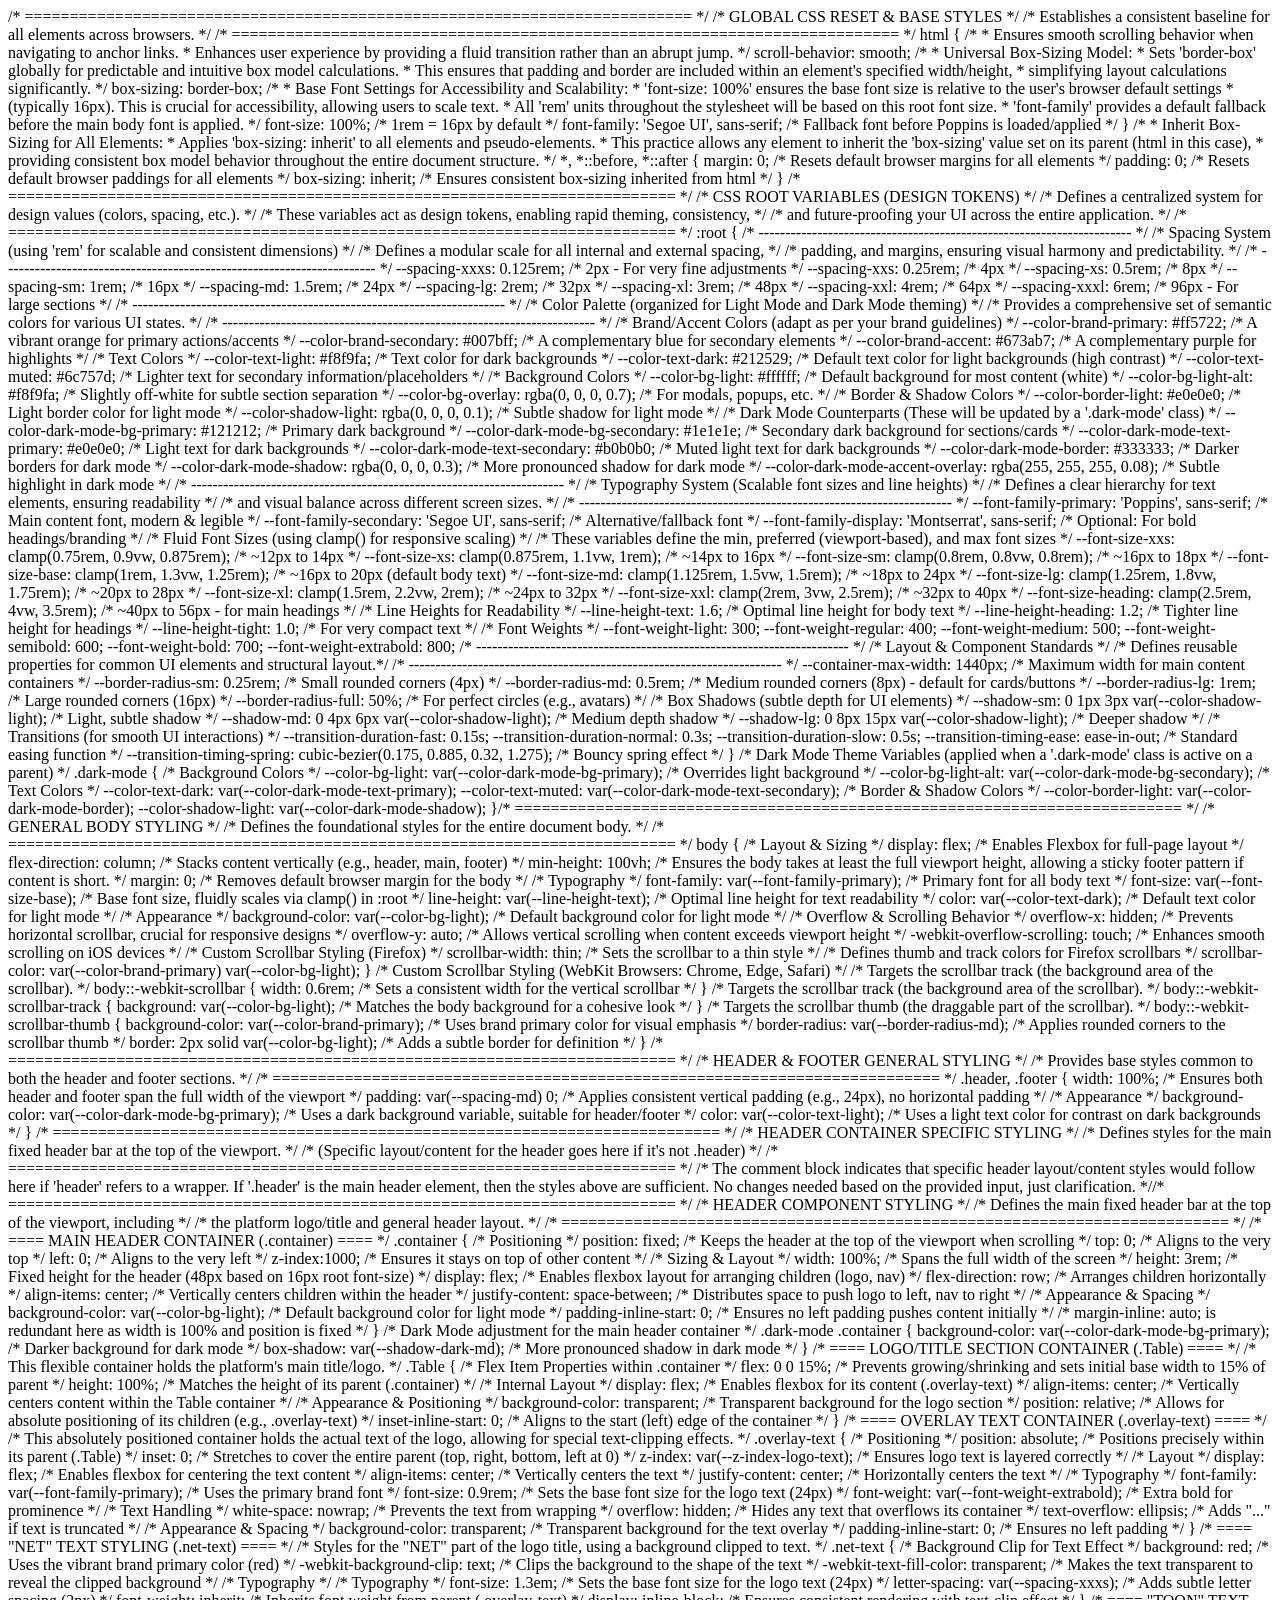
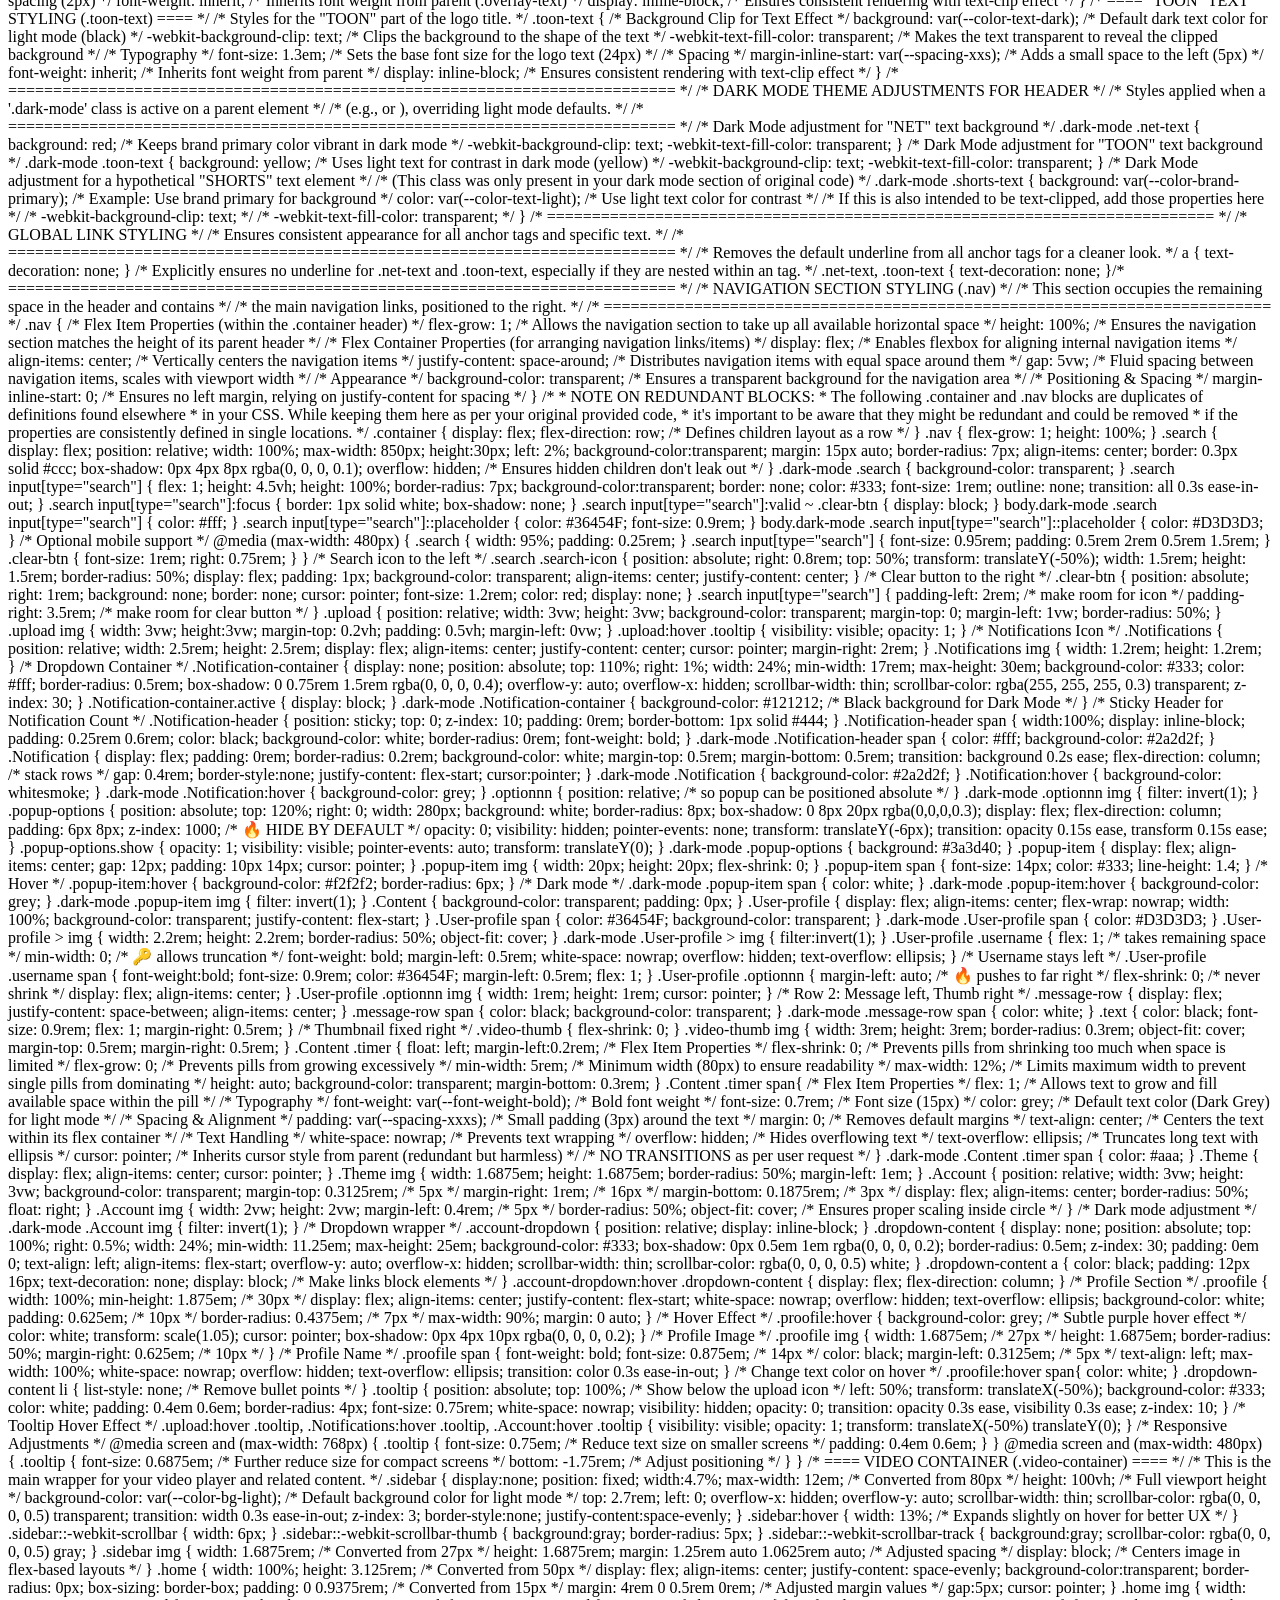
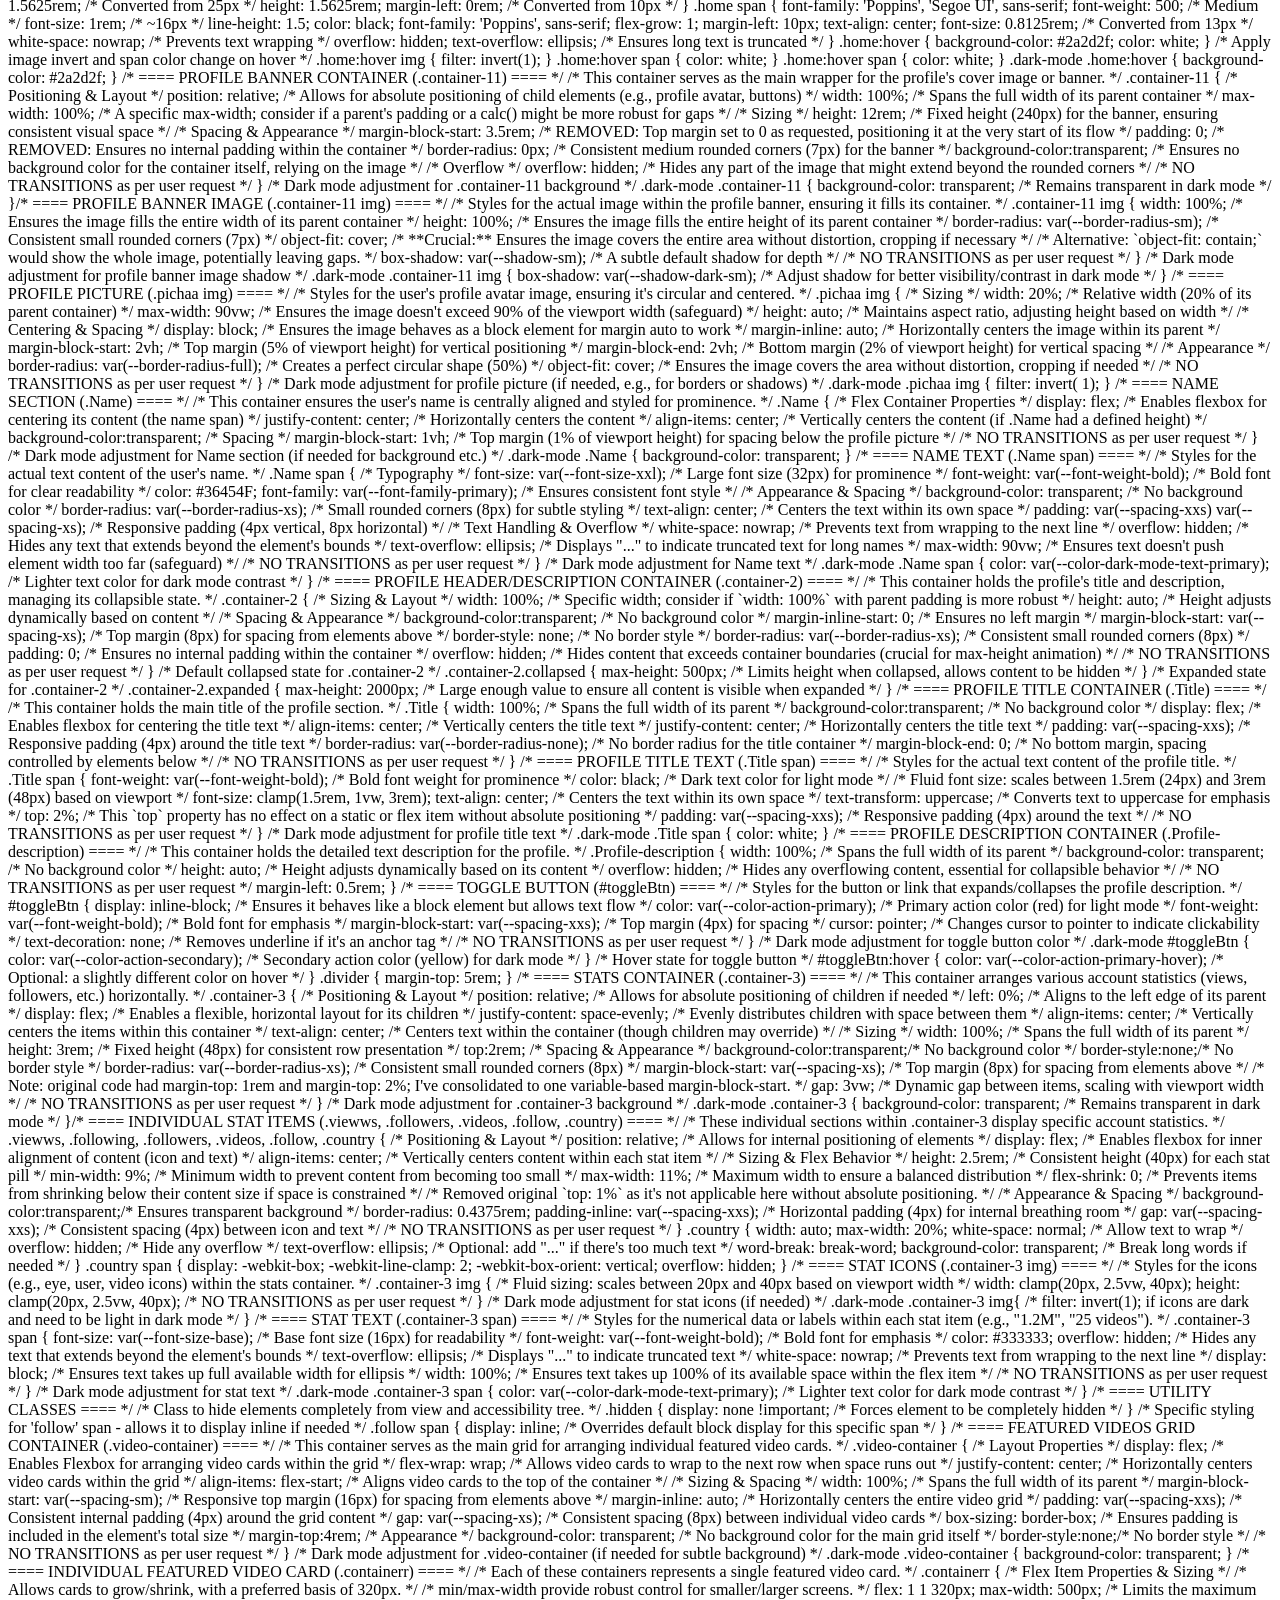
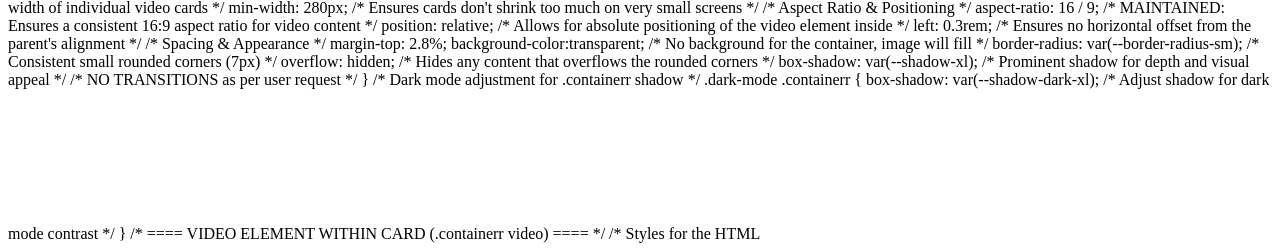
<file: style15.html>
/* ========================================================================== */
/* GLOBAL CSS RESET & BASE STYLES                                             */
/* Establishes a consistent baseline for all elements across browsers.        */
/* ========================================================================== */

html {
  /*
   * Ensures smooth scrolling behavior when navigating to anchor links.
   * Enhances user experience by providing a fluid transition rather than an abrupt jump.
   */
  scroll-behavior: smooth;

  /*
   * Universal Box-Sizing Model:
   * Sets 'border-box' globally for predictable and intuitive box model calculations.
   * This ensures that padding and border are included within an element's specified width/height,
   * simplifying layout calculations significantly.
   */
  box-sizing: border-box;

  /*
   * Base Font Settings for Accessibility and Scalability:
   * 'font-size: 100%' ensures the base font size is relative to the user's browser default settings
   * (typically 16px). This is crucial for accessibility, allowing users to scale text.
   * All 'rem' units throughout the stylesheet will be based on this root font size.
   * 'font-family' provides a default fallback before the main body font is applied.
   */
  font-size: 100%; /* 1rem = 16px by default */
  font-family: 'Segoe UI', sans-serif; /* Fallback font before Poppins is loaded/applied */
}

/*
* Inherit Box-Sizing for All Elements:
* Applies 'box-sizing: inherit' to all elements and pseudo-elements.
* This practice allows any element to inherit the 'box-sizing' value set on its parent (html in this case),
* providing consistent box model behavior throughout the entire document structure.
*/
*,
*::before,
*::after {
  margin: 0;   /* Resets default browser margins for all elements */
  padding: 0;  /* Resets default browser paddings for all elements */
  box-sizing: inherit; /* Ensures consistent box-sizing inherited from html */
}

/* ========================================================================== */
/* CSS ROOT VARIABLES (DESIGN TOKENS)                                         */
/* Defines a centralized system for design values (colors, spacing, etc.).    */
/* These variables act as design tokens, enabling rapid theming, consistency, */
/* and future-proofing your UI across the entire application.                */
/* ========================================================================== */

:root {
  /* ---------------------------------------------------------------------- */
  /* Spacing System (using 'rem' for scalable and consistent dimensions)    */
  /* Defines a modular scale for all internal and external spacing,         */
  /* padding, and margins, ensuring visual harmony and predictability.      */
  /* ---------------------------------------------------------------------- */
  --spacing-xxxs: 0.125rem; /* 2px - For very fine adjustments */
  --spacing-xxs: 0.25rem;   /* 4px */
  --spacing-xs: 0.5rem;     /* 8px */
  --spacing-sm: 1rem;       /* 16px */
  --spacing-md: 1.5rem;     /* 24px */
  --spacing-lg: 2rem;       /* 32px */
  --spacing-xl: 3rem;       /* 48px */
  --spacing-xxl: 4rem;      /* 64px */
  --spacing-xxxl: 6rem;     /* 96px - For large sections */

  /* ---------------------------------------------------------------------- */
  /* Color Palette (organized for Light Mode and Dark Mode theming)         */
  /* Provides a comprehensive set of semantic colors for various UI states. */
  /* ---------------------------------------------------------------------- */

  /* Brand/Accent Colors (adapt as per your brand guidelines) */
  --color-brand-primary: #ff5722; /* A vibrant orange for primary actions/accents */
  --color-brand-secondary: #007bff; /* A complementary blue for secondary elements */
  --color-brand-accent: #673ab7; /* A complementary purple for highlights */

  /* Text Colors */
  --color-text-light: #f8f9fa; /* Text color for dark backgrounds */
  --color-text-dark: #212529;  /* Default text color for light backgrounds (high contrast) */
  --color-text-muted: #6c757d; /* Lighter text for secondary information/placeholders */

  /* Background Colors */
  --color-bg-light: #ffffff; /* Default background for most content (white) */
  --color-bg-light-alt: #f8f9fa; /* Slightly off-white for subtle section separation */
  --color-bg-overlay: rgba(0, 0, 0, 0.7); /* For modals, popups, etc. */

  /* Border & Shadow Colors */
  --color-border-light: #e0e0e0; /* Light border color for light mode */
  --color-shadow-light: rgba(0, 0, 0, 0.1); /* Subtle shadow for light mode */

  /* Dark Mode Counterparts (These will be updated by a '.dark-mode' class) */
  --color-dark-mode-bg-primary: #121212; /* Primary dark background */
  --color-dark-mode-bg-secondary: #1e1e1e; /* Secondary dark background for sections/cards */
  --color-dark-mode-text-primary: #e0e0e0; /* Light text for dark backgrounds */
  --color-dark-mode-text-secondary: #b0b0b0; /* Muted light text for dark backgrounds */
  --color-dark-mode-border: #333333; /* Darker borders for dark mode */
  --color-dark-mode-shadow: rgba(0, 0, 0, 0.3); /* More pronounced shadow for dark mode */
  --color-dark-mode-accent-overlay: rgba(255, 255, 255, 0.08); /* Subtle highlight in dark mode */

  /* ---------------------------------------------------------------------- */
  /* Typography System (Scalable font sizes and line heights)               */
  /* Defines a clear hierarchy for text elements, ensuring readability      */
  /* and visual balance across different screen sizes.                      */
  /* ---------------------------------------------------------------------- */

  --font-family-primary: 'Poppins', sans-serif; /* Main content font, modern & legible */
  --font-family-secondary: 'Segoe UI', sans-serif; /* Alternative/fallback font */
  --font-family-display: 'Montserrat', sans-serif; /* Optional: For bold headings/branding */

  /* Fluid Font Sizes (using clamp() for responsive scaling) */
  /* These variables define the min, preferred (viewport-based), and max font sizes */
  --font-size-xxs: clamp(0.75rem, 0.9vw, 0.875rem); /* ~12px to 14px */
  --font-size-xs: clamp(0.875rem, 1.1vw, 1rem);     /* ~14px to 16px */
  --font-size-sm: clamp(0.8rem, 0.8vw, 0.8rem);    /* ~16px to 18px */
  --font-size-base: clamp(1rem, 1.3vw, 1.25rem);    /* ~16px to 20px (default body text) */
  --font-size-md: clamp(1.125rem, 1.5vw, 1.5rem);  /* ~18px to 24px */
  --font-size-lg: clamp(1.25rem, 1.8vw, 1.75rem);  /* ~20px to 28px */
  --font-size-xl: clamp(1.5rem, 2.2vw, 2rem);      /* ~24px to 32px */
  --font-size-xxl: clamp(2rem, 3vw, 2.5rem);       /* ~32px to 40px */
  --font-size-heading: clamp(2.5rem, 4vw, 3.5rem); /* ~40px to 56px - for main headings */

  /* Line Heights for Readability */
  --line-height-text: 1.6; /* Optimal line height for body text */
  --line-height-heading: 1.2; /* Tighter line height for headings */
  --line-height-tight: 1.0; /* For very compact text */

  /* Font Weights */
  --font-weight-light: 300;
  --font-weight-regular: 400;
  --font-weight-medium: 500;
  --font-weight-semibold: 600;
  --font-weight-bold: 700;
  --font-weight-extrabold: 800;

  /* ---------------------------------------------------------------------- */
  /* Layout & Component Standards                                           */
  /* Defines reusable properties for common UI elements and structural layout.*/
  /* ---------------------------------------------------------------------- */

  --container-max-width: 1440px; /* Maximum width for main content containers */
  --border-radius-sm: 0.25rem; /* Small rounded corners (4px) */
  --border-radius-md: 0.5rem;  /* Medium rounded corners (8px) - default for cards/buttons */
  --border-radius-lg: 1rem;    /* Large rounded corners (16px) */
  --border-radius-full: 50%;   /* For perfect circles (e.g., avatars) */

  /* Box Shadows (subtle depth for UI elements) */
  --shadow-sm: 0 1px 3px var(--color-shadow-light); /* Light, subtle shadow */
  --shadow-md: 0 4px 6px var(--color-shadow-light); /* Medium depth shadow */
  --shadow-lg: 0 8px 15px var(--color-shadow-light); /* Deeper shadow */

  /* Transitions (for smooth UI interactions) */
  --transition-duration-fast: 0.15s;
  --transition-duration-normal: 0.3s;
  --transition-duration-slow: 0.5s;
  --transition-timing-ease: ease-in-out; /* Standard easing function */
  --transition-timing-spring: cubic-bezier(0.175, 0.885, 0.32, 1.275); /* Bouncy spring effect */
}

/* Dark Mode Theme Variables (applied when a '.dark-mode' class is active on a parent) */
.dark-mode {
  /* Background Colors */
  --color-bg-light: var(--color-dark-mode-bg-primary); /* Overrides light background */
  --color-bg-light-alt: var(--color-dark-mode-bg-secondary);

  /* Text Colors */
  --color-text-dark: var(--color-dark-mode-text-primary);
  --color-text-muted: var(--color-dark-mode-text-secondary);

  /* Border & Shadow Colors */
  --color-border-light: var(--color-dark-mode-border);
  --color-shadow-light: var(--color-dark-mode-shadow);
}/* ========================================================================== */
/* GENERAL BODY STYLING                                                       */
/* Defines the foundational styles for the entire document body.              */
/* ========================================================================== */

body {
  /* Layout & Sizing */
  display: flex;         /* Enables Flexbox for full-page layout */
  flex-direction: column; /* Stacks content vertically (e.g., header, main, footer) */
  min-height: 100vh;     /* Ensures the body takes at least the full viewport height,
                            allowing a sticky footer pattern if content is short. */
  margin: 0;             /* Removes default browser margin for the body */

  /* Typography */
  font-family: var(--font-family-primary); /* Primary font for all body text */
  font-size: var(--font-size-base);     /* Base font size, fluidly scales via clamp() in :root */
  line-height: var(--line-height-text); /* Optimal line height for text readability */
  color: var(--color-text-dark);        /* Default text color for light mode */

  /* Appearance */
  background-color: var(--color-bg-light); /* Default background color for light mode */

  /* Overflow & Scrolling Behavior */
  overflow-x: hidden; /* Prevents horizontal scrollbar, crucial for responsive designs */
  overflow-y: auto;   /* Allows vertical scrolling when content exceeds viewport height */
  -webkit-overflow-scrolling: touch; /* Enhances smooth scrolling on iOS devices */

  /* Custom Scrollbar Styling (Firefox) */
  scrollbar-width: thin; /* Sets the scrollbar to a thin style */
  /* Defines thumb and track colors for Firefox scrollbars */
  scrollbar-color: var(--color-brand-primary) var(--color-bg-light); 
}

/* Custom Scrollbar Styling (WebKit Browsers: Chrome, Edge, Safari) */
/* Targets the scrollbar track (the background area of the scrollbar). */
body::-webkit-scrollbar {
  width: 0.6rem; /* Sets a consistent width for the vertical scrollbar */
}

/* Targets the scrollbar track (the background area of the scrollbar). */
body::-webkit-scrollbar-track {
  background: var(--color-bg-light); /* Matches the body background for a cohesive look */
}

/* Targets the scrollbar thumb (the draggable part of the scrollbar). */
body::-webkit-scrollbar-thumb {
  background-color: var(--color-brand-primary); /* Uses brand primary color for visual emphasis */
  border-radius: var(--border-radius-md); /* Applies rounded corners to the scrollbar thumb */
  border: 2px solid var(--color-bg-light); /* Adds a subtle border for definition */
}


/* ========================================================================== */
/* HEADER & FOOTER GENERAL STYLING                                            */
/* Provides base styles common to both the header and footer sections.        */
/* ========================================================================== */

.header,
.footer {
  width: 100%; /* Ensures both header and footer span the full width of the viewport */
  padding: var(--spacing-md) 0; /* Applies consistent vertical padding (e.g., 24px), no horizontal padding */
  
  /* Appearance */
  background-color: var(--color-dark-mode-bg-primary); /* Uses a dark background variable, suitable for header/footer */
  color: var(--color-text-light); /* Uses a light text color for contrast on dark backgrounds */
}


/* ========================================================================== */
/* HEADER CONTAINER SPECIFIC STYLING                                          */
/* Defines styles for the main fixed header bar at the top of the viewport.  */
/* (Specific layout/content for the header goes here if it's not .header)    */
/* ========================================================================== */

/* The comment block indicates that specific header layout/content styles
 would follow here if 'header' refers to a wrapper. If '.header' is the
 main header element, then the styles above are sufficient.
 No changes needed based on the provided input, just clarification. *//* ========================================================================== */
/* HEADER COMPONENT STYLING                                                   */
/* Defines the main fixed header bar at the top of the viewport, including    */
/* the platform logo/title and general header layout.                         */
/* ========================================================================== */

/* ==== MAIN HEADER CONTAINER (.container) ==== */
.container {
  /* Positioning */
  position: fixed; /* Keeps the header at the top of the viewport when scrolling */
  top: 0;          /* Aligns to the very top */
  left: 0;         /* Aligns to the very left */
  z-index:1000; /* Ensures it stays on top of other content */

  /* Sizing & Layout */
  width: 100%;     /* Spans the full width of the screen */
  height: 3rem;    /* Fixed height for the header (48px based on 16px root font-size) */
  display: flex;   /* Enables flexbox layout for arranging children (logo, nav) */
  flex-direction: row; /* Arranges children horizontally */
  align-items: center; /* Vertically centers children within the header */
  justify-content: space-between; /* Distributes space to push logo to left, nav to right */

  /* Appearance & Spacing */
  background-color: var(--color-bg-light); /* Default background color for light mode */
  padding-inline-start: 0; /* Ensures no left padding pushes content initially */
  /* margin-inline: auto; is redundant here as width is 100% and position is fixed */
}

/* Dark Mode adjustment for the main header container */
.dark-mode .container {
  background-color: var(--color-dark-mode-bg-primary); /* Darker background for dark mode */
  box-shadow: var(--shadow-dark-md); /* More pronounced shadow in dark mode */
}


/* ==== LOGO/TITLE SECTION CONTAINER (.Table) ==== */
/* This flexible container holds the platform's main title/logo. */
.Table {
  /* Flex Item Properties within .container */
  flex: 0 0 15%; /* Prevents growing/shrinking and sets initial base width to 15% of parent */
  height: 100%; /* Matches the height of its parent (.container) */
  
  /* Internal Layout */
  display: flex;   /* Enables flexbox for its content (.overlay-text) */
  align-items: center; /* Vertically centers content within the Table container */
  
  /* Appearance & Positioning */
  background-color: transparent; /* Transparent background for the logo section */
  position: relative; /* Allows for absolute positioning of its children (e.g., .overlay-text) */
  inset-inline-start: 0; /* Aligns to the start (left) edge of the container */
}


/* ==== OVERLAY TEXT CONTAINER (.overlay-text) ==== */
/* This absolutely positioned container holds the actual text of the logo,
 allowing for special text-clipping effects. */
.overlay-text {
  /* Positioning */
  position: absolute; /* Positions precisely within its parent (.Table) */
  inset: 0;           /* Stretches to cover the entire parent (top, right, bottom, left at 0) */
  z-index: var(--z-index-logo-text); /* Ensures logo text is layered correctly */
  
  /* Layout */
  display: flex;       /* Enables flexbox for centering the text content */
  align-items: center; /* Vertically centers the text */
  justify-content: center; /* Horizontally centers the text */
  
  /* Typography */
  font-family: var(--font-family-primary); /* Uses the primary brand font */
  font-size: 0.9rem; /* Sets the base font size for the logo text (24px) */
  font-weight: var(--font-weight-extrabold); /* Extra bold for prominence */
  
  /* Text Handling */
  white-space: nowrap; /* Prevents the text from wrapping */
  overflow: hidden;    /* Hides any text that overflows its container */
  text-overflow: ellipsis; /* Adds "..." if text is truncated */
  
  /* Appearance & Spacing */
  background-color: transparent; /* Transparent background for the text overlay */
  padding-inline-start: 0; /* Ensures no left padding */
}




/* ==== "NET" TEXT STYLING (.net-text) ==== */
/* Styles for the "NET" part of the logo title, using a background clipped to text. */
.net-text {
  /* Background Clip for Text Effect */
  background: red; /* Uses the vibrant brand primary color (red) */
  -webkit-background-clip: text;           /* Clips the background to the shape of the text */
  -webkit-text-fill-color: transparent;    /* Makes the text transparent to reveal the clipped background */
  
  /* Typography */
  /* Typography */
  font-size: 1.3em; /* Sets the base font size for the logo text (24px) */
  letter-spacing: var(--spacing-xxxs); /* Adds subtle letter spacing (2px) */
  font-weight: inherit; /* Inherits font weight from parent (.overlay-text) */
  display: inline-block; /* Ensures consistent rendering with text-clip effect */
}

/* ==== "TOON" TEXT STYLING (.toon-text) ==== */
/* Styles for the "TOON" part of the logo title. */
.toon-text {
  /* Background Clip for Text Effect */
  background: var(--color-text-dark); /* Default dark text color for light mode (black) */
  -webkit-background-clip: text;           /* Clips the background to the shape of the text */
  -webkit-text-fill-color: transparent;    /* Makes the text transparent to reveal the clipped background */
  
  /* Typography */
  font-size: 1.3em; /* Sets the base font size for the logo text (24px) */
  
  /* Spacing */
  margin-inline-start: var(--spacing-xxs); /* Adds a small space to the left (5px) */
  
  font-weight: inherit; /* Inherits font weight from parent */
  display: inline-block; /* Ensures consistent rendering with text-clip effect */
}


/* ========================================================================== */
/* DARK MODE THEME ADJUSTMENTS FOR HEADER                                     */
/* Styles applied when a '.dark-mode' class is active on a parent element     */
/* (e.g., <body> or <html>), overriding light mode defaults.                */
/* ========================================================================== */

/* Dark Mode adjustment for "NET" text background */
.dark-mode .net-text {
  background: red; /* Keeps brand primary color vibrant in dark mode */
  -webkit-background-clip: text;
  -webkit-text-fill-color: transparent;
}

/* Dark Mode adjustment for "TOON" text background */
.dark-mode .toon-text {
  background: yellow; /* Uses light text for contrast in dark mode (yellow) */
  -webkit-background-clip: text;
  -webkit-text-fill-color: transparent;
}

/* Dark Mode adjustment for a hypothetical "SHORTS" text element */
/* (This class was only present in your dark mode section of original code) */
.dark-mode .shorts-text {
  background: var(--color-brand-primary); /* Example: Use brand primary for background */
  color: var(--color-text-light); /* Use light text color for contrast */
  /* If this is also intended to be text-clipped, add those properties here */
  /* -webkit-background-clip: text; */
  /* -webkit-text-fill-color: transparent; */
}

/* ========================================================================== */
/* GLOBAL LINK STYLING                                                        */
/* Ensures consistent appearance for all anchor tags and specific text.       */
/* ========================================================================== */

/* Removes the default underline from all anchor tags for a cleaner look. */
a {
  text-decoration: none;
}

/* Explicitly ensures no underline for .net-text and .toon-text,
 especially if they are nested within an <a> tag. */
.net-text,
.toon-text {
  text-decoration: none; 
}/* ========================================================================== */
/* NAVIGATION SECTION STYLING (.nav)                                          */
/* This section occupies the remaining space in the header and contains       */
/* the main navigation links, positioned to the right.                        */
/* ========================================================================== */

.nav {
  /* Flex Item Properties (within the .container header) */
  flex-grow: 1; /* Allows the navigation section to take up all available horizontal space */
  height: 100%; /* Ensures the navigation section matches the height of its parent header */
  
  /* Flex Container Properties (for arranging navigation links/items) */
  display: flex;   /* Enables flexbox for aligning internal navigation items */
  align-items: center; /* Vertically centers the navigation items */
  justify-content: space-around; /* Distributes navigation items with equal space around them */
  gap: 5vw; /* Fluid spacing between navigation items, scales with viewport width */
  
  /* Appearance */
  background-color: transparent; /* Ensures a transparent background for the navigation area */
  
  /* Positioning & Spacing */
  margin-inline-start: 0; /* Ensures no left margin, relying on justify-content for spacing */
}

/*
* NOTE ON REDUNDANT BLOCKS:
* The following .container and .nav blocks are duplicates of definitions found elsewhere
* in your CSS. While keeping them here as per your original provided code,
* it's important to be aware that they might be redundant and could be removed
* if the properties are consistently defined in single locations.
*/
.container {
  display: flex;
  flex-direction: row; /* Defines children layout as a row */
}

.nav {
  flex-grow: 1;
  height: 100%;
}

.search {
  display: flex;
  position: relative;
  width: 100%;
  max-width: 850px;
  height:30px;
  left: 2%;
  background-color:transparent;
  margin: 15px auto;
  border-radius: 7px;
  align-items: center;
  border: 0.3px solid #ccc;
  box-shadow: 0px 4px 8px rgba(0, 0, 0, 0.1);
  overflow: hidden; /* Ensures hidden children don't leak out */
}

.dark-mode .search
{
  background-color: transparent;
}

.search input[type="search"] {
  flex: 1;
  height: 4.5vh;
height: 100%;
  border-radius: 7px;
  background-color:transparent;
  border: none;
  color: #333;
  font-size: 1rem;
  outline: none;
  transition: all 0.3s ease-in-out;
}


.search input[type="search"]:focus {
  border: 1px solid white;
  box-shadow: none;
}


.search input[type="search"]:valid ~ .clear-btn {
  display: block;
}

body.dark-mode .search input[type="search"] {
  color: #fff;
}

.search input[type="search"]::placeholder {
  color: #36454F;
  font-size: 0.9rem;
}

body.dark-mode .search input[type="search"]::placeholder {
  color: #D3D3D3;
}

/* Optional mobile support */
@media (max-width: 480px) {
  .search {
    width: 95%;
    padding: 0.25rem;
  }

  .search input[type="search"] {
    font-size: 0.95rem;
    padding: 0.5rem 2rem 0.5rem 1.5rem;
  }

  .clear-btn {
    font-size: 1rem;
    right: 0.75rem;
  }
}

/* Search icon to the left */
.search .search-icon {
  position: absolute;
  right: 0.8rem;
  top: 50%;
  transform: translateY(-50%);
  width: 1.5rem;
  height: 1.5rem;
  border-radius: 50%;
  display: flex;
  padding: 1px;
  background-color: transparent;
  align-items: center;
  justify-content: center;
}


/* Clear button to the right */
.clear-btn {
  position: absolute;
  right: 1rem;
  background: none;
  border: none;
  cursor: pointer;
  font-size: 1.2rem;
  color: red;
  display: none;
}

.search input[type="search"] {
  padding-left: 2rem; /* make room for icon */
  padding-right: 3.5rem; /* make room for clear button */
}


.upload {
  position: relative;
  width: 3vw;
  height: 3vw;
  background-color: transparent;
  margin-top: 0;
  margin-left: 1vw;
  border-radius: 50%;
}

.upload img {
  width: 3vw;
  height:3vw;
  margin-top: 0.2vh;
  padding: 0.5vh;
  margin-left: 0vw;
}


.upload:hover .tooltip
{
visibility: visible;
opacity: 1;

}



/* Notifications Icon */
.Notifications {
  position: relative;
  width: 2.5rem;
  height: 2.5rem;
  display: flex;
  align-items: center;
  justify-content: center;
  cursor: pointer;
  margin-right: 2rem;
}

.Notifications img {
  width: 1.2rem;
  height: 1.2rem;
}

/* Dropdown Container */
.Notification-container {
  display: none;
  position: absolute;
  top: 110%;
  right: 1%;
  width: 24%;
  min-width: 17rem;
  max-height: 30em;
  background-color: #333;
  color: #fff;
  border-radius: 0.5rem;
  box-shadow: 0 0.75rem 1.5rem rgba(0, 0, 0, 0.4);
  overflow-y: auto;
  overflow-x: hidden;
  scrollbar-width: thin;
  scrollbar-color: rgba(255, 255, 255, 0.3) transparent;

  z-index: 30;
}

.Notification-container.active {
  display: block;
}

.dark-mode .Notification-container
{
  background-color: #121212; /* Black background for Dark Mode */

}


/* Sticky Header for Notification Count */
.Notification-header {
  position: sticky;
  top: 0;
  z-index: 10;
  padding: 0rem;
  border-bottom: 1px solid #444;
}

.Notification-header span {
  width:100%;
  display: inline-block;
  padding: 0.25rem 0.6rem;
  color: black;
  background-color: white;
  border-radius: 0rem;
  font-weight: bold;
}

.dark-mode .Notification-header span {
  color: #fff;
  background-color: #2a2d2f;
}



.Notification {
  display: flex;
  padding: 0rem;
  border-radius: 0.2rem;
  background-color: white;
  margin-top: 0.5rem;
  margin-bottom: 0.5rem;
  transition: background 0.2s ease;
  flex-direction: column; /* stack rows */
  gap: 0.4rem;
  border-style:none;
  justify-content: flex-start;
  cursor:pointer;
}

.dark-mode .Notification
{  background-color: #2a2d2f;
}

.Notification:hover {
  background-color: whitesmoke;
}

.dark-mode .Notification:hover {
  background-color: grey;
}


.optionnn {
  position: relative; /* so popup can be positioned absolute */
}

.dark-mode .optionnn img
{
  filter: invert(1);
}


.popup-options {
  position: absolute;
  top: 120%;
  right: 0;
  width: 280px;

  background: white;
  border-radius: 8px;
  box-shadow: 0 8px 20px rgba(0,0,0,0.3);

  display: flex;
  flex-direction: column;
  padding: 6px 8px;
  z-index: 1000;

  /* 🔥 HIDE BY DEFAULT */
  opacity: 0;
  visibility: hidden;
  pointer-events: none;
  transform: translateY(-6px);
  transition: opacity 0.15s ease, transform 0.15s ease;
}

.popup-options.show {
  opacity: 1;
  visibility: visible;
  pointer-events: auto;
  transform: translateY(0);
}


.dark-mode .popup-options
{
  background: #3a3d40;
}

.popup-item {
  display: flex;
  align-items: center;
  gap: 12px;
  padding: 10px 14px;
  cursor: pointer;
}

.popup-item img {
  width: 20px;
  height: 20px;
  flex-shrink: 0;
}


.popup-item span {
  font-size: 14px;
  color: #333;
  line-height: 1.4;
}

/* Hover */
.popup-item:hover {
  background-color: #f2f2f2;
  border-radius: 6px;
}

/* Dark mode */
.dark-mode .popup-item span {
  color: white;
}

.dark-mode .popup-item:hover {
  background-color: grey;
}

.dark-mode .popup-item img {
  filter: invert(1);
}


.Content
{
  background-color: transparent;
  padding: 0px;
}

.User-profile {
  display: flex;
  align-items: center;
flex-wrap: nowrap;
  width: 100%;
  background-color: transparent;
  justify-content: flex-start;
}


.User-profile span
{
  color: #36454F;
  background-color: transparent;
}

.dark-mode .User-profile span
{
  color: #D3D3D3;
}

.User-profile > img {

  width: 2.2rem;
  height: 2.2rem;
  border-radius: 50%;
  object-fit: cover;
}

.dark-mode .User-profile > img {
  
 filter:invert(1);
}

.User-profile .username 
{
  flex: 1;                 /* takes remaining space */
  min-width: 0;            /* 🔑 allows truncation */
  font-weight: bold;
  margin-left: 0.5rem;
  white-space: nowrap;
  overflow: hidden;
  text-overflow: ellipsis;

}

/* Username stays left */
.User-profile .username span
 {
  font-weight:bold;
  font-size: 0.9rem;
  color: #36454F;
  margin-left: 0.5rem;
  flex: 1;

}

.User-profile .optionnn
{
  margin-left: auto;       /* 🔥 pushes to far right */
  flex-shrink: 0;          /* never shrink */
  display: flex;
  align-items: center;

}

.User-profile .optionnn img
{
  width: 1rem;
  height: 1rem;
  cursor: pointer;
}


/* Row 2: Message left, Thumb right */
.message-row {
  display: flex;
  justify-content: space-between;
  align-items: center;
}

.message-row span
{
  color: black;
  background-color: transparent;
}

.dark-mode .message-row span
{
  color: white;

}

.text {
  color: black;
  font-size: 0.9rem;
  flex: 1;
  margin-right: 0.5rem;
}

/* Thumbnail fixed right */
.video-thumb {
  flex-shrink: 0;
}

.video-thumb img {
  width: 3rem;
  height: 3rem;
  border-radius: 0.3rem;
  object-fit: cover;
  margin-top: 0.5rem;
  margin-right: 0.5rem;
}



.Content .timer
{
  float: left;
  margin-left:0.2rem;
  /* Flex Item Properties */
  flex-shrink: 0;        /* Prevents pills from shrinking too much when space is limited */
  flex-grow: 0;          /* Prevents pills from growing excessively */
  min-width: 5rem;       /* Minimum width (80px) to ensure readability */
  max-width: 12%;        /* Limits maximum width to prevent single pills from dominating */
  height: auto;
  background-color: transparent;
  margin-bottom: 0.3rem;
}


.Content .timer span{
  /* Flex Item Properties */
  flex: 1;               /* Allows text to grow and fill available space within the pill */

  /* Typography */
  font-weight: var(--font-weight-bold); /* Bold font weight */
  font-size: 0.7rem; /* Font size (15px) */
  color: grey; /* Default text color (Dark Grey) for light mode */
  
  /* Spacing & Alignment */
  padding: var(--spacing-xxxs); /* Small padding (3px) around the text */
  margin: 0;               /* Removes default margins */
  text-align: center;      /* Centers the text within its flex container */

  /* Text Handling */
  white-space: nowrap;     /* Prevents text wrapping */
  overflow: hidden;        /* Hides overflowing text */
  text-overflow: ellipsis; /* Truncates long text with ellipsis */
  
  cursor: pointer;       /* Inherits cursor style from parent (redundant but harmless) */
  /* NO TRANSITIONS as per user request */
}



.dark-mode .Content .timer span
{
  color: #aaa;
}

.Theme {
  display: flex;
  align-items: center;
  cursor: pointer;
}

.Theme img {
  width: 1.6875em;
  height: 1.6875em;
  border-radius: 50%;
  margin-left: 1em;
}
.Account {
  position: relative;
  width: 3vw;
  height: 3vw;
  background-color: transparent;
  margin-top: 0.3125rem; /* 5px */
  margin-right: 1rem;     /* 16px */
  margin-bottom: 0.1875rem; /* 3px */
  display: flex;
  align-items: center;
  border-radius: 50%;
  float: right;
}

.Account img {
  width: 2vw;
  height: 2vw;
  margin-left: 0.4rem; /* 5px */
  border-radius: 50%;
  object-fit: cover; /* Ensures proper scaling inside circle */
}

/* Dark mode adjustment */
.dark-mode .Account img {
  filter: invert(1);
}

/* Dropdown wrapper */
.account-dropdown {
  position: relative;
  display: inline-block;
}


.dropdown-content {
  display: none;
  position: absolute;
  top: 100%;
  right: 0.5%;
  width: 24%;
  min-width: 11.25em;
  max-height: 25em;
  background-color: #333;
  box-shadow: 0px 0.5em 1em rgba(0, 0, 0, 0.2);
  border-radius: 0.5em;
  z-index: 30;
  padding: 0em 0;
  text-align: left;
  align-items: flex-start;
  overflow-y: auto;
  overflow-x: hidden;
  scrollbar-width: thin;
  scrollbar-color: rgba(0, 0, 0, 0.5) white;
}

.dropdown-content a {
  
  color: black;
  padding: 12px 16px;
  text-decoration: none;
  display: block; /* Make links block elements */
}

.account-dropdown:hover .dropdown-content {
  display: flex;
  flex-direction: column;
}


/* Profile Section */
.proofile {
  width: 100%;
  min-height: 1.875em; /* 30px */
  display: flex;
  align-items: center;
  justify-content: flex-start;
  white-space: nowrap;
  overflow: hidden;
  text-overflow: ellipsis;
  background-color: white;
  padding: 0.625em; /* 10px */
  border-radius: 0.4375em; /* 7px */
  max-width: 90%;
  margin: 0 auto;
}

/* Hover Effect */
.proofile:hover {
  background-color: grey; /* Subtle purple hover effect */
  color: white;
  transform: scale(1.05);
  cursor: pointer;
  box-shadow: 0px 4px 10px rgba(0, 0, 0, 0.2);
}



/* Profile Image */
.proofile img {
  width: 1.6875em; /* 27px */
  height: 1.6875em;
  border-radius: 50%;
  margin-right: 0.625em; /* 10px */
}

/* Profile Name */
.proofile span {
  font-weight: bold;
  font-size: 0.875em; /* 14px */
  color: black;
  margin-left: 0.3125em; /* 5px */
  text-align: left;
  max-width: 100%;
  white-space: nowrap;
  overflow: hidden;
  text-overflow: ellipsis;
  transition: color 0.3s ease-in-out;
}

/* Change text color on hover */
.proofile:hover span{
  color: white;
}


.dropdown-content li {
  list-style: none; /* Remove bullet points */
}



.tooltip {
  position: absolute;
  top: 100%; /* Show below the upload icon */
  left: 50%;
  transform: translateX(-50%);
  background-color: #333;
  color: white;
  padding: 0.4em 0.6em;
  border-radius: 4px;
  font-size: 0.75rem;
  white-space: nowrap;
  visibility: hidden;
  opacity: 0;
  transition: opacity 0.3s ease, visibility 0.3s ease;
  z-index: 10;
}


/* Tooltip Hover Effect */
.upload:hover .tooltip, 
.Notifications:hover .tooltip, 
.Account:hover .tooltip {
  visibility: visible;
  opacity: 1;
  transform: translateX(-50%) translateY(0);
}

/* Responsive Adjustments */
@media screen and (max-width: 768px) {
  .tooltip {
    font-size: 0.75em; /* Reduce text size on smaller screens */
    padding: 0.4em 0.6em;
  }
}

@media screen and (max-width: 480px) {
  .tooltip {
    font-size: 0.6875em; /* Further reduce size for compact screens */
    bottom: -1.75rem; /* Adjust positioning */
  }
}


/* ==== VIDEO CONTAINER (.video-container) ==== */
/* This is the main wrapper for your video player and related content. */
.sidebar {
    display:none;
    position: fixed;
    width:4.7%;
    max-width: 12em; /* Converted from 80px */
    height: 100vh; /* Full viewport height */
    background-color: var(--color-bg-light); /* Default background color for light mode */
    top: 2.7rem;
    left: 0;
    overflow-x: hidden;
    overflow-y: auto;
    scrollbar-width: thin;
    scrollbar-color: rgba(0, 0, 0, 0.5) transparent;
    transition: width 0.3s ease-in-out;
    z-index: 3;
    border-style:none;
    justify-content:space-evenly;
  }
  
  .sidebar:hover {
    width: 13%; /* Expands slightly on hover for better UX */
  }
  
  .sidebar::-webkit-scrollbar {
    width: 6px;
  }
  .sidebar::-webkit-scrollbar-thumb {
    background:gray;
    border-radius: 5px;
  }
  .sidebar::-webkit-scrollbar-track {
    background:gray;
    scrollbar-color: rgba(0, 0, 0, 0.5) gray;
  }
  
  .sidebar img {
    width: 1.6875rem; /* Converted from 27px */
    height: 1.6875rem;
    margin: 1.25rem auto 1.0625rem auto; /* Adjusted spacing */
    display: block; /* Centers image in flex-based layouts */
  }
  
  .home {
    
    width: 100%;
    height: 3.125rem; /* Converted from 50px */
    display: flex;
    align-items: center;
    justify-content: space-evenly;
    background-color:transparent;
    border-radius: 0px;
    box-sizing: border-box;
    padding: 0 0.9375rem; /* Converted from 15px */
    margin: 4rem 0 0.5rem 0rem; /* Adjusted margin values */
    gap:5px;
    cursor: pointer;
  }
  
  .home img {
    width: 1.5625rem; /* Converted from 25px */
    height: 1.5625rem;
    margin-left: 0rem; /* Converted from 10px */


  }
  
  .home span {
    font-family: 'Poppins', 'Segoe UI', sans-serif;
    font-weight: 500;          /* Medium */
    font-size: 1rem;           /* ~16px */
    line-height: 1.5;
    color: black;   
    font-family: 'Poppins', sans-serif;
    flex-grow: 1;
    margin-left: 10px;
    text-align: center;
    font-size: 0.8125rem; /* Converted from 13px */  white-space: nowrap; /* Prevents text wrapping */
    overflow: hidden;
    text-overflow: ellipsis; /* Ensures long text is truncated */
  }
  
      
.home:hover {
  background-color: #2a2d2f;
  color: white;
}

/* Apply image invert and span color change on hover */
.home:hover img {
  filter: invert(1);
}

.home:hover span {
  color: white;
}

  .home:hover span {
    color: white;
  }
  
  .dark-mode .home:hover {
    background-color: #2a2d2f;
  }
  


/* ==== PROFILE BANNER CONTAINER (.container-11) ==== */
/* This container serves as the main wrapper for the profile's cover image or banner. */
.container-11 {
  /* Positioning & Layout */
  position: relative; /* Allows for absolute positioning of child elements (e.g., profile avatar, buttons) */
  width: 100%;       /* Spans the full width of its parent container */
  max-width: 100%;    /* A specific max-width; consider if a parent's padding or a calc() might be more robust for gaps */
  
  /* Sizing */
  height: 12rem;     /* Fixed height (240px) for the banner, ensuring consistent visual space */
  
  /* Spacing & Appearance */
  margin-block-start: 3.5rem; /* REMOVED: Top margin set to 0 as requested, positioning it at the very start of its flow */
  padding: 0;            /* REMOVED: Ensures no internal padding within the container */
  border-radius: 0px; /* Consistent medium rounded corners (7px) for the banner */
  background-color:transparent; /* Ensures no background color for the container itself, relying on the image */
  
  /* Overflow */
  overflow: hidden; /* Hides any part of the image that might extend beyond the rounded corners */
  /* NO TRANSITIONS as per user request */
}

/* Dark mode adjustment for .container-11 background */
.dark-mode .container-11 {
  background-color: transparent; /* Remains transparent in dark mode */
}/* ==== PROFILE BANNER IMAGE (.container-11 img) ==== */
/* Styles for the actual image within the profile banner, ensuring it fills its container. */

.container-11 img {
  width: 100%;       /* Ensures the image fills the entire width of its parent container */
  height: 100%;      /* Ensures the image fills the entire height of its parent container */
  border-radius: var(--border-radius-sm); /* Consistent small rounded corners (7px) */
  object-fit: cover; /* **Crucial:** Ensures the image covers the entire area without distortion, cropping if necessary */
                     /* Alternative: `object-fit: contain;` would show the whole image, potentially leaving gaps. */
  box-shadow: var(--shadow-sm); /* A subtle default shadow for depth */
  /* NO TRANSITIONS as per user request */
}

/* Dark mode adjustment for profile banner image shadow */
.dark-mode .container-11 img {
  box-shadow: var(--shadow-dark-sm); /* Adjust shadow for better visibility/contrast in dark mode */
 
}


/* ==== PROFILE PICTURE (.pichaa img) ==== */
/* Styles for the user's profile avatar image, ensuring it's circular and centered. */
.pichaa img {
  /* Sizing */
  width: 20%;        /* Relative width (20% of its parent container) */
  max-width: 90vw;   /* Ensures the image doesn't exceed 90% of the viewport width (safeguard) */
  height: auto;      /* Maintains aspect ratio, adjusting height based on width */
  
  /* Centering & Spacing */
  display: block;    /* Ensures the image behaves as a block element for margin auto to work */
  margin-inline: auto; /* Horizontally centers the image within its parent */
  margin-block-start: 2vh; /* Top margin (5% of viewport height) for vertical positioning */
  margin-block-end: 2vh;   /* Bottom margin (2% of viewport height) for vertical spacing */
  
  /* Appearance */
  border-radius: var(--border-radius-full); /* Creates a perfect circular shape (50%) */
  object-fit: cover; /* Ensures the image covers the area without distortion, cropping if needed */
  /* NO TRANSITIONS as per user request */
}

/* Dark mode adjustment for profile picture (if needed, e.g., for borders or shadows) */
.dark-mode .pichaa img {
  filter: invert( 1);
}


/* ==== NAME SECTION (.Name) ==== */
/* This container ensures the user's name is centrally aligned and styled for prominence. */
.Name {
  /* Flex Container Properties */
  display: flex;         /* Enables flexbox for centering its content (the name span) */
  justify-content: center; /* Horizontally centers the content */
  align-items: center;   /* Vertically centers the content (if .Name had a defined height) */
  background-color:transparent;
  /* Spacing */
  margin-block-start: 1vh; /* Top margin (1% of viewport height) for spacing below the profile picture */
  /* NO TRANSITIONS as per user request */
}

/* Dark mode adjustment for Name section (if needed for background etc.) */
.dark-mode .Name {
  background-color: transparent;
}

/* ==== NAME TEXT (.Name span) ==== */
/* Styles for the actual text content of the user's name. */
.Name span {
  /* Typography */
  font-size: var(--font-size-xxl); /* Large font size (32px) for prominence */
  font-weight: var(--font-weight-bold); /* Bold font for clear readability */
  color: #36454F;
  font-family: var(--font-family-primary); /* Ensures consistent font style */
  
  /* Appearance & Spacing */
  background-color: transparent; /* No background color */
  border-radius: var(--border-radius-xs); /* Small rounded corners (8px) for subtle styling */
  text-align: center;      /* Centers the text within its own space */
  padding: var(--spacing-xxs) var(--spacing-xs); /* Responsive padding (4px vertical, 8px horizontal) */
  
  /* Text Handling & Overflow */
  white-space: nowrap;     /* Prevents text from wrapping to the next line */
  overflow: hidden;        /* Hides any text that extends beyond the element's bounds */
  text-overflow: ellipsis; /* Displays "..." to indicate truncated text for long names */
  max-width: 90vw;         /* Ensures text doesn't push element width too far (safeguard) */
  /* NO TRANSITIONS as per user request */
}

/* Dark mode adjustment for Name text */
.dark-mode .Name span {
  color: var(--color-dark-mode-text-primary); /* Lighter text color for dark mode contrast */
}

/* ==== PROFILE HEADER/DESCRIPTION CONTAINER (.container-2) ==== */
/* This container holds the profile's title and description, managing its collapsible state. */
.container-2 {
  /* Sizing & Layout */
  width: 100%;     /* Specific width; consider if `width: 100%` with parent padding is more robust */
  height: auto;      /* Height adjusts dynamically based on content */
  
  /* Spacing & Appearance */
  background-color:transparent; /* No background color */
  margin-inline-start: 0; /* Ensures no left margin */
  margin-block-start: var(--spacing-xs); /* Top margin (8px) for spacing from elements above */
  border-style: none; /* No border style */
  border-radius: var(--border-radius-xs); /* Consistent small rounded corners (8px) */
  padding: 0;          /* Ensures no internal padding within the container */
  overflow: hidden;    /* Hides content that exceeds container boundaries (crucial for max-height animation) */
  /* NO TRANSITIONS as per user request */
}

/* Default collapsed state for .container-2 */
.container-2.collapsed {
  max-height: 500px; /* Limits height when collapsed, allows content to be hidden */
}

/* Expanded state for .container-2 */
.container-2.expanded {
  max-height: 2000px; /* Large enough value to ensure all content is visible when expanded */
}


/* ==== PROFILE TITLE CONTAINER (.Title) ==== */
/* This container holds the main title of the profile section. */
.Title {
  width: 100%;       /* Spans the full width of its parent */
  background-color:transparent; /* No background color */
  display: flex;     /* Enables flexbox for centering the title text */
  align-items: center; /* Vertically centers the title text */
  justify-content: center; /* Horizontally centers the title text */
  padding: var(--spacing-xxs); /* Responsive padding (4px) around the title text */
  border-radius: var(--border-radius-none); /* No border radius for the title container */
  margin-block-end: 0; /* No bottom margin, spacing controlled by elements below */
  /* NO TRANSITIONS as per user request */
}

/* ==== PROFILE TITLE TEXT (.Title span) ==== */
/* Styles for the actual text content of the profile title. */
.Title span {
  font-weight: var(--font-weight-bold); /* Bold font weight for prominence */
  color: black; /* Dark text color for light mode */
  /* Fluid font size: scales between 1.5rem (24px) and 3rem (48px) based on viewport */
  font-size: clamp(1.5rem, 1vw, 3rem);
  text-align: center;      /* Centers the text within its own space */
  text-transform: uppercase; /* Converts text to uppercase for emphasis */
  top: 2%; /* This `top` property has no effect on a static or flex item without absolute positioning */
  padding: var(--spacing-xxs); /* Responsive padding (4px) around the text */
  /* NO TRANSITIONS as per user request */
}

/* Dark mode adjustment for profile title text */
.dark-mode .Title span {
  color: white;
}

/* ==== PROFILE DESCRIPTION CONTAINER (.Profile-description) ==== */
/* This container holds the detailed text description for the profile. */
.Profile-description {
  width: 100%;       /* Spans the full width of its parent */
  background-color: transparent; /* No background color */
  height: auto;      /* Height adjusts dynamically based on its content */
  overflow: hidden; /* Hides any overflowing content, essential for collapsible behavior */
  /* NO TRANSITIONS as per user request */
  margin-left: 0.5rem;
}


/* ==== TOGGLE BUTTON (#toggleBtn) ==== */
/* Styles for the button or link that expands/collapses the profile description. */
#toggleBtn {
  display: inline-block; /* Ensures it behaves like a block element but allows text flow */
  color: var(--color-action-primary); /* Primary action color (red) for light mode */
  font-weight: var(--font-weight-bold); /* Bold font for emphasis */
  margin-block-start: var(--spacing-xxs); /* Top margin (4px) for spacing */
  cursor: pointer; /* Changes cursor to pointer to indicate clickability */
  text-decoration: none; /* Removes underline if it's an anchor tag */
  /* NO TRANSITIONS as per user request */
}

/* Dark mode adjustment for toggle button color */
.dark-mode #toggleBtn {
  color: var(--color-action-secondary); /* Secondary action color (yellow) for dark mode */
}

/* Hover state for toggle button */
#toggleBtn:hover {
  color: var(--color-action-primary-hover); /* Optional: a slightly different color on hover */
}


.divider
{
  margin-top: 5rem;
}

/* ==== STATS CONTAINER (.container-3) ==== */
/* This container arranges various account statistics (views, followers, etc.) horizontally. */
.container-3 {
  /* Positioning & Layout */
  position: relative; /* Allows for absolute positioning of children if needed */
  left: 0%;          /* Aligns to the left edge of its parent */
  display: flex;     /* Enables a flexible, horizontal layout for its children */
  justify-content: space-evenly; /* Evenly distributes children with space between them */
  align-items: center; /* Vertically centers the items within this container */
  text-align: center; /* Centers text within the container (though children may override) */
  
  /* Sizing */
  width: 100%;       /* Spans the full width of its parent */
  height: 3rem;      /* Fixed height (48px) for consistent row presentation */
  top:2rem;
  /* Spacing & Appearance */
  background-color:transparent;/* No background color */
  border-style:none;/* No border style */
  border-radius: var(--border-radius-xs); /* Consistent small rounded corners (8px) */
  margin-block-start: var(--spacing-xs); /* Top margin (8px) for spacing from elements above */
                                       /* Note: original code had margin-top: 1rem and margin-top: 2%;
                                          I've consolidated to one variable-based margin-block-start. */
  gap: 3vw; /* Dynamic gap between items, scaling with viewport width */
  /* NO TRANSITIONS as per user request */
}

/* Dark mode adjustment for .container-3 background */
.dark-mode .container-3 {
  background-color: transparent; /* Remains transparent in dark mode */
}/* ==== INDIVIDUAL STAT ITEMS (.viewws, .followers, .videos, .follow, .country) ==== */
/* These individual sections within .container-3 display specific account statistics. */
.viewws,
.following,
.followers,
.videos,
.follow,
.country {
    /* Positioning & Layout */
    position: relative; /* Allows for internal positioning of elements */
    display: flex;     /* Enables flexbox for inner alignment of content (icon and text) */
    align-items: center; /* Vertically centers content within each stat item */
    
    /* Sizing & Flex Behavior */
    height: 2.5rem;    /* Consistent height (40px) for each stat pill */
    min-width: 9%;     /* Minimum width to prevent content from becoming too small */
    max-width: 11%;    /* Maximum width to ensure a balanced distribution */
    flex-shrink: 0;    /* Prevents items from shrinking below their content size if space is constrained */
    /* Removed original `top: 1%` as it's not applicable here without absolute positioning. */

    /* Appearance & Spacing */
    background-color:transparent;/* Ensures transparent background */
    border-radius: 0.4375rem;
    padding-inline: var(--spacing-xxs); /* Horizontal padding (4px) for internal breathing room */
    gap: var(--spacing-xxs); /* Consistent spacing (4px) between icon and text */
    /* NO TRANSITIONS as per user request */
}

.country {

  width: auto;
  max-width: 20%;
  white-space: normal;           /* Allow text to wrap */
  overflow: hidden;              /* Hide any overflow */
  text-overflow: ellipsis;       /* Optional: add "..." if there's too much text */
  word-break: break-word; 
  background-color: transparent;       /* Break long words if needed */
}

.country span {
  display: -webkit-box;
  -webkit-line-clamp: 2;
  -webkit-box-orient: vertical;
  overflow: hidden;
}


/* ==== STAT ICONS (.container-3 img) ==== */
/* Styles for the icons (e.g., eye, user, video icons) within the stats container. */
.container-3 img {
  /* Fluid sizing: scales between 20px and 40px based on viewport width */
  width: clamp(20px, 2.5vw, 40px);
  height: clamp(20px, 2.5vw, 40px);
  /* NO TRANSITIONS as per user request */
}

/* Dark mode adjustment for stat icons (if needed) */
.dark-mode .container-3 img{
  /* filter: invert(1); if icons are dark and need to be light in dark mode */
}

/* ==== STAT TEXT (.container-3 span) ==== */
/* Styles for the numerical data or labels within each stat item (e.g., "1.2M", "25 videos"). */
.container-3 span {
  font-size: var(--font-size-base); /* Base font size (16px) for readability */
  font-weight: var(--font-weight-bold); /* Bold font for emphasis */
  color: #333333;
  overflow: hidden;        /* Hides any text that extends beyond the element's bounds */
  text-overflow: ellipsis; /* Displays "..." to indicate truncated text */
  white-space: nowrap;     /* Prevents text from wrapping to the next line */
  display: block;          /* Ensures text takes up full available width for ellipsis */
  width: 100%;             /* Ensures text takes up 100% of its available space within the flex item */
  /* NO TRANSITIONS as per user request */
}

/* Dark mode adjustment for stat text */
.dark-mode .container-3 span {
  color: var(--color-dark-mode-text-primary); /* Lighter text color for dark mode contrast */
}
/* ==== UTILITY CLASSES ==== */
/* Class to hide elements completely from view and accessibility tree. */
.hidden {
  display: none !important; /* Forces element to be completely hidden */
}

/* Specific styling for 'follow' span - allows it to display inline if needed */
.follow span {
  display: inline; /* Overrides default block display for this specific span */
}

/* ==== FEATURED VIDEOS GRID CONTAINER (.video-container) ==== */
/* This container serves as the main grid for arranging individual featured video cards. */
.video-container {
  /* Layout Properties */
  display: flex;         /* Enables Flexbox for arranging video cards within the grid */
  flex-wrap: wrap;       /* Allows video cards to wrap to the next row when space runs out */
  justify-content: center; /* Horizontally centers video cards within the grid */
  align-items: flex-start; /* Aligns video cards to the top of the container */
  
  /* Sizing & Spacing */
  width: 100%;           /* Spans the full width of its parent */
  margin-block-start: var(--spacing-sm); /* Responsive top margin (16px) for spacing from elements above */
  margin-inline: auto;   /* Horizontally centers the entire video grid */
  padding: var(--spacing-xxs); /* Consistent internal padding (4px) around the grid content */
  gap: var(--spacing-xs); /* Consistent spacing (8px) between individual video cards */
  box-sizing: border-box; /* Ensures padding is included in the element's total size */
  margin-top:4rem;
  /* Appearance */
  background-color: transparent; /* No background color for the main grid itself */
  border-style:none;/* No border style */
  /* NO TRANSITIONS as per user request */
}

/* Dark mode adjustment for .video-container (if needed for subtle background) */
.dark-mode .video-container {
  background-color: transparent;
}

/* ==== INDIVIDUAL FEATURED VIDEO CARD (.containerr) ==== */
/* Each of these containers represents a single featured video card. */
.containerr {
  /* Flex Item Properties & Sizing */
  /* Allows cards to grow/shrink, with a preferred basis of 320px. */
  /* min/max-width provide robust control for smaller/larger screens. */
  flex: 1 1 320px; 
  max-width: 500px;  /* Limits the maximum width of individual video cards */
  min-width: 280px;  /* Ensures cards don't shrink too much on very small screens */
  
  /* Aspect Ratio & Positioning */
  aspect-ratio: 16 / 9; /* MAINTAINED: Ensures a consistent 16:9 aspect ratio for video content */
  position: relative;    /* Allows for absolute positioning of the video element inside */
  left: 0.3rem;               /* Ensures no horizontal offset from the parent's alignment */
  
  /* Spacing & Appearance */
margin-top: 2.8%;
background-color:transparent; /* No background for the container, image will fill */
border-radius: var(--border-radius-sm); /* Consistent small rounded corners (7px) */
  overflow: hidden;      /* Hides any content that overflows the rounded corners */
  box-shadow: var(--shadow-xl); /* Prominent shadow for depth and visual appeal */
  /* NO TRANSITIONS as per user request */
}

/* Dark mode adjustment for .containerr shadow */
.dark-mode .containerr {
  box-shadow: var(--shadow-dark-xl); /* Adjust shadow for dark mode contrast */
}

/* ==== VIDEO ELEMENT WITHIN CARD (.containerr video) ==== */
/* Styles for the HTML <video> tag itself, ensuring it fills its container elegantly. */
.containerr video {
  /* Positioning & Sizing */
  position: absolute; /* Positions the video absolutely within its parent `.containerr` */
  inset: 0;          /* Shorthand for top: 0; right: 0; bottom: 0; left: 0; ensures it covers the parent */
  width: 100%;       /* Ensures the video fills the entire width of its parent */
  height: 100%;      /* Ensures the video fills the entire height of its parent */
  
  /* Visuals & Fit */
  object-fit: cover; /* **CRUCIAL:** Ensures the video covers the entire area without distortion, cropping if necessary */
  border: none;      /* Removes any default video element border */
  border-radius: inherit; /* Inherits the border-radius from its parent `.containerr` for seamless corners */
  /* NO TRANSITIONS as per user request */
}


/* ==== SUPPLEMENTARY CONTENT CONTAINER (.rectangle) ==== */
/* This flexible container is designed to hold various pieces of supplementary profile content. */
.rectangle {
  /* Flex Item Properties (if inside a flex parent like .video-container) */
  flex: 1; /* Allows the rectangle to take up available space in a flex layout */
  min-width: 280px; /* Ensures the rectangle doesn't become too small */

  /* Layout & Sizing */
  display: flex;         /* Enables Flexbox for arranging children vertically */
  flex-direction: column; /* Stacks children vertically */
  gap: 0;                /* No gap between direct children, allowing inner elements to control spacing */
  width: 100%;           /* Spans the full width of its parent when not flexing */
  border-style:none; /* No border style */
  /* Spacing & Appearance */
  background-color:transparent; /* No background color */
  padding: var(--spacing-xxs); /* Responsive padding (4px) for internal breathing room */
  border-radius: var(--border-radius-sm); /* Consistent small rounded corners (7px) */
  margin-block-start: var(--spacing-xxs); /* Top margin (4px) for spacing from elements above */
  box-sizing: border-box; /* Ensures padding is included in the element's total size */
  overflow-wrap: break-word; /* Allows long words to break and wrap to prevent horizontal overflow */
  /* NO TRANSITIONS as per user request */
}

/* Dark mode adjustment for .rectangle (if needed for subtle background) */
.dark-mode .rectangle {
  background-color: transparent;
}

@media (max-width: 768px) {
  .video-container {
    flex-direction: column;
  }

  .containerr, .rectangle {
    width: 100%;
    flex: none;
  }
}


/* ==== PROFILE IMAGE AND NAME WRAPPER (.square) ==== */
/* This container combines a profile image and text, optimized for compact display. */
.square {
  /* Layout & Sizing */
  display: flex;         /* Enables Flexbox for horizontal arrangement of image and text */
  align-items: center;   /* Vertically centers the image and text */
  width: 100%;           /* Spans the full width of its parent */
  max-width: 100%;       /* Ensures it doesn't exceed parent width */
  border-style:none; /* No border style */
  /* Spacing & Appearance */
  background-color:transparent; /* No background color */
  gap: var(--spacing-xxs); /* Consistent spacing (4px) between the image and span */
  overflow: hidden;      /* Hides any content that overflows the container */
  /* NO TRANSITIONS as per user request */
}

/* Dark mode adjustment for .square (if needed for subtle background) */
.dark-mode .square {
  background-color: transparent;
}

/* ==== PROFILE IMAGE WITHIN SQUARE (.square img) ==== */
/* Styles for the profile avatar image within the .square container. */
.square img {
  /* Sizing */
  /* Fluid image width and height: scales between 2.2rem (35.2px) and 2.8rem (44.8px) */
  width: clamp(2.2rem, 2.5rem, 2.8rem); 
  height: clamp(2.2rem, 2.5rem, 2.8rem);
  
  /* Appearance & Flex Behavior */
  border-radius: var(--border-radius-full); /* Creates a perfect circular shape (50%) */
  object-fit: cover; /* Ensures the image covers the area without distortion, cropping if needed */
  flex-shrink: 0;    /* Prevents the image from shrinking when space is constrained */
  
  /* Spacing */
  margin-inline-start: var(--spacing-sm); /* Left margin (16px) for alignment */
  /* NO TRANSITIONS as per user request */
}

/* Dark mode adjustment for square profile image */
.dark-mode .square img {
  filter: invert(1); /* Inverts colors for better visibility on dark backgrounds */
}
/* ==== NAME TEXT WITHIN SQUARE (.square span) ==== */
/* Styles for the name or label text within the .square container. */
.square span {
  /* Typography */
  font-size: var(--font-size-base); /* Base font size (16px) for readability */
  font-weight: var(--font-weight-bold); /* Bold font for emphasis */
 color: #36454F;
  
  /* Layout & Overflow */
  flex-grow: 1;            /* Allows the text to take up available horizontal space */
  min-width: 0;            /* Allows the text to shrink below its content size when needed */
  max-width: 100%;         /* Ensures text doesn't push parent width */
  white-space: nowrap;     /* Prevents text from wrapping to the next line */
  overflow: hidden;        /* Hides any text that extends beyond the element's bounds */
  text-overflow: ellipsis; /* Displays "..." to indicate truncated text */
  text-align: left;        /* Aligns text to the left */
  
  /* Appearance & Spacing */
  background-color: transparent; /* No background color */
  border-radius: var(--border-radius-sm); /* Consistent small rounded corners (6px) */
  padding: var(--spacing-xxxs-half) var(--spacing-xxxs-half); /* Small padding (0.8px) around the text */
  /* NO TRANSITIONS as per user request */
}

/* Dark mode adjustment for square name text */
.dark-mode .square span {
  color: var(--color-dark-mode-text-primary); /* Lighter text color for dark mode contrast */
}

/* 📱 TABLET & MOBILE OPTIMIZATION (e.g., up to 768px wide) */
@media (max-width: 768px) {
  .video-container {
      flex-direction: column; /* Stacks featured video items vertically on smaller screens */
      align-items: center; /* Centers stacked items */
  }

  .containerr,
  .rectangle {
      width: 100%; /* Forces both featured video cards and rectangles to take full width */
      flex: none;  /* Removes flex-grow/shrink to explicitly control width */
      max-width: none; /* Removes max-width constraint for full-width layout */
  }
}

/* ==== GENERAL CAPTION CONTAINER (.caaption) ==== */
/* This container serves as a flexible wrapper for general caption text. */
.caaption {
  /* Positioning & Layout */
  position: relative;    /* Allows for absolute positioning of children if needed */
  display: flex;         /* Enables Flexbox for arranging the caption text */
  align-items: center;   /* Vertically centers the caption text */
  justify-content: center; /* Horizontally centers the caption text */
  
  /* Sizing */
  width: 100%;           /* Spans the full width of its parent */
  max-width: 100%;       /* Ensures it does not exceed parent's width */
  height: 1.875rem;      /* Consistent fixed height (30px) for uniform presentation */
  
  /* Appearance & Overflow */
  background-color:transparent; /* No background color, allowing parent's background to show */
  overflow: hidden;      /* Hides any content that extends beyond the container's bounds */
  /* NO TRANSITIONS as per user request */
}

/* Dark mode adjustment for .caaption (if needed for subtle background) */
.dark-mode .caaption {
  background-color: transparent;
}

/* ==== CAPTION LABEL TEXT (.caaption span) ==== */
/* Styles for the actual text content of the caption label. */
.caaption span {
  /* Typography */
  color: black; /* Dark text color for light mode */
  font-weight: var(--font-weight-bold); /* Bolder font weight for prominence */
  font-size: var(--font-size-lg); /* Large font size (20px) for clear readability */
  font-family: var(--font-family-primary); /* Ensures consistent, high-quality font */
  
  /* Spacing & Appearance */
  padding: var(--spacing-xxxs-half); /* Small padding (5px) around the text for breathing room */
  margin-block-start: var(--spacing-xxxs-half); /* Small top margin (5px) for vertical alignment */
  text-align: center;      /* Centers the text within its own allocated space */
  
  /* Text Handling & Overflow */
  white-space: nowrap;     /* Prevents text from wrapping to the next line */
  overflow: hidden;        /* Hides any text that extends beyond the element's bounds */
  text-overflow: ellipsis; /* Displays "..." to indicate truncated text for long captions */
  flex-shrink: 1;          /* Allows the label to shrink if space is constrained */
  max-width: 100%;         /* Ensures the text does not exceed the container's width */
  /* NO TRANSITIONS as per user request */
}

/* Dark mode adjustment for .caaption span */
.dark-mode .caaption span {
  color: white;
}

/* ==== ABOUT SECTION (.about) ==== */
/* This container holds the descriptive "About" text for the profile. */
.about {
  /* Sizing & Flex Behavior */
  width: 100%;           /* Spans the full width of its parent container */
  max-width: 100%;       /* Ensures it does not exceed the parent's width */
  max-height: 18.75rem;  /* Limits the maximum height (300px), useful for containing long text */
  flex: 1;               /* Allows this section to take available space in a flex parent */
  
  /* Spacing & Appearance */
  margin-block-start: var(--spacing-xxxs); /* Small top margin (1.6px) for spacing */
  margin-block-end: 0;   /* No bottom margin, allowing subsequent elements to manage spacing */
  padding: var(--spacing-xxs); /* Responsive padding (4px) for internal breathing space around text */
  background-color:transparent; /* No background color, allowing parent's background to show */
  border-radius: var(--border-radius-none); /* No border-radius, maintaining sharp corners */
  
  /* Typography */
  color: var(--color-text-dark); /* Ensures text is dark for better readability in light mode */
  font-weight: var(--font-weight-normal); /* Normal font weight for body text */
  font-family: var(--font-family-primary); /* Ensures consistent, high-quality font */
  /* REMOVED: font-size property as requested to maintain original sizing */

  /* Overflow & Sizing Model */
  overflow: hidden;      /* Hides any text content that exceeds the max-height */
  box-sizing: border-box; /* Ensures padding is included in the element's total width and height */
  /* NO TRANSITIONS as per user request */
}

/* Dark mode adjustment for .about text color */
.dark-mode .about {
  color: var(--color-dark-mode-text-primary); /* Lighter text color for dark mode contrast */
}
/* ==== MAIN SECTION CONTAINER (.secction) ==== */
/* This primary container organizes action buttons and meta-data horizontally, adapting to various screen sizes. */
.secction {
  /* Layout Properties */
  display: flex;         /* Enables Flexbox for arranging children horizontally */
  flex-direction: row;   /* Explicitly sets children in a row */
  flex-wrap: nowrap;     /* Prevents children from wrapping to the next line by default */
  justify-content: space-evenly; /* Distributes space evenly between and around items */
  
  /* Sizing & Spacing */
  width: 100%;           /* Spans the full width of its parent */
  max-width: 100%;       /* Ensures it doesn't exceed parent's width */
  height: clamp(3vh, 2.5rem, 4rem); /* Responsive height (e.g., between 3vh and 4rem/64px) */
  margin-block-start: 0; /* No top margin, allowing previous sections to control spacing */
  margin-block-end: var(--spacing-xxs); /* Small bottom margin (4px) for spacing */
  padding: var(--spacing-xxxs); /* Small internal padding (3.2px) for content breathing room */
  gap: clamp(0.5rem, 1.5vw, 1.5rem); /* Responsive gap between items (e.g., 8px to 24px) */
  
  /* Appearance */
  background-color:transparent; /* No background color */
  border-style: none; /* No border style */
  /* NO TRANSITIONS as per user request */
}

/* Dark mode adjustment for .secction (if needed for subtle background) */
.dark-mode .secction {
  background-color: transparent;
}
/* ==== SHARED STYLES FOR ICON CONTAINERS (.viewss, .commentss, .likee, .dislikee, .optionn, .timess) ==== */
/* These styles apply to all individual interactive elements, ensuring consistent appearance and behavior. */
.viewss,
.commentss,
.likee,
.dislikee,
.optionn,
.timess {
    /* Flex Item Properties */
    flex: 1;               /* Allows each item to take equal available space */
    min-width: 3.5rem;     /* Ensures visibility on very small screens (56px) */
    max-width: 18%;        /* Prevents excessive stretching on larger screens */
    flex-shrink: 0;        /* Prevents items from shrinking below their content size by default */
    
    /* Sizing & Layout */
    height: clamp(1.8rem, 3vh, 2rem); /* Responsive height (e.g., between 28.8px and 3vh or 32px) */
    display: flex;         /* Enables Flexbox for internal alignment of icon and text */
    align-items: center;   /* Vertically centers icon and text */
    justify-content: center; /* Horizontally centers icon and text */
    
    /* Appearance & Interactivity */
    background-color: #f0f0f0;
    border-radius: var(--border-radius-sm); /* Consistent small rounded corners (7px) */
    margin-top: 0.4%;
    /* Text Handling (for hidden overflow) */
    overflow: hidden;      /* Hides any content that overflows the container */
    text-overflow: ellipsis; /* Displays "..." for truncated text */
    white-space: nowrap;   /* Prevents text from wrapping */
    /* NO TRANSITIONS as per user request */
}

.viewss
{
  gap:2px;
}



/* Hover state for all icon containers 
.viewss:hover,
.commentss:hover,
.likee:hover,
.dislikee:hover,
.optionn:hover,
.timess:hover {
  background-color: gray;
}*/

/* Dark mode adjustments for icon containers */
.dark-mode .viewss,
.dark-mode .commentss,
.dark-mode .likee,
.dark-mode .dislikee,
.dark-mode .optionn,
.dark-mode .timess {
    background-color: var(--color-bg-dark-alt); /* Darker background for dark mode */
}

/* Dark mode hover state for icon containers 
.dark-mode .viewss:hover,
.dark-mode .commentss:hover,
.dark-mode .likee:hover,
.dark-mode .dislikee:hover,
.dark-mode .optionn:hover,
.dark-mode .timess:hover {
    background-color: var(--color-bg-hover-dark); 
}*/

/* ==== ADJUSTED FLEX FOR 'TIMESS' SECTION (.timess) ==== */
/* The 'timess' section is given slightly more space to accommodate potentially longer text. */
.timess {
  flex: 1.5;             /* Slightly larger flex value than other items */
  min-width: 6rem;       /* Ensures sufficient visibility on small screens (96px) */
}
/* ==== ICON IMAGES WITHIN SECTIONS (.viewss img, .commentss img, etc.) ==== */
/* Styles for the icon images displayed within each action/meta-data container. */
.viewss img,
.commentss img,
.likee img,
.dislikee img,
.timess img,
.optionn img {
    /* Sizing */
    /* Responsive sizing: scales between 1.8rem (28.8px) and 3rem (48px) */
    width: clamp(1.8rem, 2.5vh, 3rem);
    height: clamp(1.8rem, 2.5vh, 3rem);
    
    /* Spacing */
    padding: var(--spacing-xxxs); /* Small padding (3.2px) around the icon */
    /* NO TRANSITIONS as per user request */
}

/* Dark mode adjustment for icon images (if needed to invert colors) */
.dark-mode .viewss img,
.dark-mode .commentss img,
.dark-mode .likee img,
.dark-mode .dislikee img,
.dark-mode .timess img,
.dark-mode .optionn img {
    /* filter: invert(1); if icons are dark and need to be light in dark mode */
}

/* ==== TEXT LABELS WITHIN SECTIONS (.viewss span, .commentss span, etc.) ==== */
/* Styles for the numerical data or text labels displayed alongside icons. */
.viewss span,
.commentss span,
.likee span,
.dislikee span,
.timess span,
.optionn span {
    /* Typography */
    font-size: var(--font-size-sm); /* Consistent small font size (14px) for readability */
    color: var(--color-text-primary); /* Default text color for light mode */
    font-family: var(--font-family-primary); /* Ensures consistent font style */
    
    /* Layout & Overflow */
    margin: 0;               /* Removes default margins for precise control */
    display: flex;           /* Enables Flexbox for internal centering */
    align-items: center;     /* Vertically centers text */
    justify-content: center; /* Horizontally centers text */
    overflow: hidden;        /* Hides any text that extends beyond the element's bounds */
    text-overflow: ellipsis; /* Displays "..." for truncated text */
    white-space: nowrap;     /* Prevents text from wrapping to the next line */
    /* NO TRANSITIONS as per user request */
}

/* Dark mode adjustment for text labels */
.dark-mode .viewss span,
.dark-mode .commentss span,
.dark-mode .likee span,
.dark-mode .dislikee span,
.dark-mode .timess span,
.dark-mode .optionn span {
    color: var(--color-dark-mode-text-primary); /* Lighter text color for dark mode contrast */
}

/* HIDE ELEMENTS */
.hidden {
  display: none !important;
}

/* WRAPPER */
.option-wrapper {
  position: relative;
  background: #fff;
  height: clamp(1.8rem, 3vh, 2rem);
  border-radius: 7px;
  width: fit-content;
}

/* ACTION MENU */
.option-action-menu {
  position: absolute;
  bottom: 100%;
  right: 0;
  width: 180px; /* slightly wider for icons */
  background: #fff;
  color:black;
  border: 1px solid #ccc;
  border-radius: 7px;
  padding: 8px 0;
  z-index: 9999;
  box-shadow: 0 4px 10px rgba(0,0,0,0.2);
  transition: opacity 0.2s ease, transform 0.2s ease;
  opacity: 0;
  transform: translateY(10px);
  pointer-events: none;
}

.dark-mode .option-action-menu  {
  background-color: #333;
  color: white;
}

.option-action-menu:not(.hidden) {
  opacity: 1;
  transform: translateY(0);
  pointer-events: auto;
}

/* MENU BUTTONS */
.option-action-btn {
  display: flex;
  align-items: center;
  gap: 10px; /* space between icon and text */
  padding: 10px 15px;
  cursor: pointer;
  transition: background 0.2s;
}

.option-action-btn:hover {
  background: grey;
}

/* ICONS */
.menu-icon {
  width: 20px;  /* slightly bigger for visibility */
  height: 20px;
  transition: filter 0.2s ease;
}

/* DARK MODE */
.dark-mode .option-action-btn:hover {
  background: grey;
}

/* INVERT ICONS IN DARK MODE */
.dark-mode .menu-icon {
  filter: invert(1);
}

.option-action-btn {
  font-size: 0.85rem;  /* 👈 smaller text */
}


.share-panel {
  position: absolute;
  bottom: 100%;
  right: 160px;
  width: 220px;
  background: #fff;
  color: black;
  border: 1px solid #ccc;
  border-radius: 7px;
  z-index: 9999;
}

.dark-mode .share-panel {
  background-color: #333;
  color: white;
}

.share-panel-header {
  padding: 10px;
  font-weight: bold;
  border-bottom: 1px solid #ddd;
  display: flex;
  justify-content: space-between;
}

.share-panel-close {
  cursor: pointer;
}

.share-panel-item {
  display: flex;
  align-items: center;
  gap: 10px; /* space between icon and text */
  padding: 10px;
  cursor: pointer;
  font-size: 0.85rem;  /* 👈 reduce text size */
}

.share-panel-item:hover {
  background: grey;
}

.share-icon {
  width: 15px;  /* adjust icon size */
  height: 15px;
  object-fit: contain;
}

.share-icon 
{
  filter: invert(1);
}

.report-panel {
  position: absolute;
  bottom: 100%;         /* above parent */
  right: 160px;
  width: 300px;
  background: #f0f0f0;
  border-radius: 7px;
  padding: 20px;
  box-shadow: 0 8px 25px rgba(0,0,0,0.3);
  z-index: 9999;
  height: auto;
}


.dark-mode .report-panel {
  background: #222;
  color: white;
}

/* HEADER */
.report-panel-header {
  font-size: 17px;
  font-weight: 600;
  margin-bottom: 15px;
  position: relative;
}

/* CLOSE BTN */
.report-panel-close {
  position: absolute;
  right: 0;
  top: 0;
  font-size: 20px;
  cursor: pointer;
  padding: 4px;
  border-radius: 4px;
}

.report-panel-close:hover {
  background: rgba(255,255,255,0.1);
}

/* CHECKBOX OPTION */
.report-panel-item {
  display: flex;
  align-items: center;
  gap: 12px;
  padding: 10px 0;
  font-size: 15px;
  cursor: pointer;
}

.report-panel-item input[type="checkbox"] {
  appearance: auto !important;
  width: 18px !important;
  height: 18px !important;
  cursor: pointer;
}

/* BOTTOM BUTTONS */
.report-panel-actions {
  display: flex;
  justify-content: space-between;
  margin-top: 15px;
}

.report-panel-cancel {
  border: none;
  font-size: 14px;
  cursor: pointer;
  background: #333;
  color: white;
  border-radius: 7px;
  padding: 5px 10px;
}

.report-panel-submit {
  background-color: #f0f0f0;
  color: black;
  font-size: 14px;
  border: none;
  cursor: not-allowed;
  border-radius: 7px;
  padding: 5px 10px;
}

.dark-mode .report-panel-submit {
  background-color: #333;
  color: white;
}

/* ACTIVE ENABLED SUBMIT BUTTON */
.report-panel-submit.active {
  color: red;
  cursor: pointer;
}


/* LIGHT MODE: make icons & text white/bright on hover 
body:not(.dark-mode)
.viewss:hover span,
body:not(.dark-mode)
.commentss:hover span,
body:not(.dark-mode)
.likee:hover span,
body:not(.dark-mode)
.dislikee:hover span,
body:not(.dark-mode)
.optionn:hover span,
body:not(.dark-mode)
.timess:hover span {
  color: white;


body:not(.dark-mode)
.viewss:hover img,
body:not(.dark-mode)
.commentss:hover img,
body:not(.dark-mode)
.likee:hover img,
body:not(.dark-mode)
.dislikee:hover img,
body:not(.dark-mode)
.optionn:hover img,
body:not(.dark-mode)
.timess:hover img {
  filter: invert(1) brightness(1.2);
}


body:not(.dark-mode)
.option-action-btn:hover {
  background-color: gray;
}

body:not(.dark-mode)
.option-action-btn:hover {
  color: white;
}

body:not(.dark-mode)
.option-action-btn:hover img {
  filter: invert(1) brightness(1.2);
}


body:not(.dark-mode)
.share-panel-item:hover {
  background-color: gray;
  color: white;
}

body:not(.dark-mode)
.share-panel-item:hover img {
  filter: invert(1) brightness(1.2);
}
}*/

/* ==== UPLOADS NAVIGATION CONTAINER (.container-4) ==== */
/* This container organizes navigation items (tabs like videos, playlists) horizontally. */
.container-4 {
  /* Layout Properties */
  display: flex;         /* Enables Flexbox for arranging navigation items */
  flex-wrap: nowrap;     /* Prevents items from wrapping to the next line by default */
  justify-content: space-evenly; /* Distributes space evenly between and around items */
  
  /* Sizing & Spacing */
  width: 100%;           /* Spans the full width of its parent */
  /* Consolidating and converting margins to logical properties and variables */
  margin-block: var(--spacing-md) var(--spacing-sm); /* Vertical margins (24px top, 8px bottom) */
  margin-inline: auto;   /* Horizontally centers the container */
  padding: var(--spacing-xxxs); /* Small internal padding (3.2px) for content breathing room */
  gap: 3vw;              /* Dynamic gap between items, scaling with viewport width */
margin-top:5rem;
  /* Appearance */
  background-color:transparent;/* No background color */
  border-style: none; /* No border style */
  border-radius: var(--border-radius-xs); /* Consistent small rounded corners (8px) */
  /* NO TRANSITIONS as per user request */

}

/* Dark mode adjustment for .container-4 (if needed for subtle background) */
.dark-mode .container-4 {
  background-color: transparent;
}
/* ==== INDIVIDUAL NAVIGATION ITEMS (.my-videos, .watchlist, .favorites, .playlist) ==== */
/* These styles apply to each interactive navigation tab, ensuring consistent appearance. */
.my-videos,
.watchlist,
.favorites,
.playlist {
    /* Flex Item Properties */
    flex-shrink: 0;        /* Prevents items from shrinking below their content size */
    flex-grow: 0;          /* Prevents items from growing beyond their content size */
    min-width: 100px;      /* Ensures visibility on small screens */
    max-width: 180px;      /* Prevents excessive stretching on larger screens */
    
    /* Layout & Sizing */
    display: flex;         /* Enables Flexbox for internal alignment of icon and text */
    align-items: center;   /* Vertically centers icon and text */
    gap: var(--spacing-xs); /* Consistent spacing (8px) between icon and text */
    height: auto;          /* Height adjusts based on content */
    
    /* Appearance & Interactivity */
    background-color: #f0f0f0;
    border-radius: 0.4375rem;
    padding: var(--spacing-xxs-half) var(--spacing-xxxs); /* Responsive padding (2.4px vertical, 3.2px horizontal) */
    cursor: pointer;       /* Indicates the element is clickable */
    /* NO TRANSITIONS as per user request */
}

/* Hover state for all navigation items */
.my-videos:hover,
.watchlist:hover,
.favorites:hover,
.playlist:hover {
    background-color: transparent; /* No background change on hover as per original */
}

/* Dark mode adjustments for nav items (if needed for subtle background/borders) */
.dark-mode .my-videos,
.dark-mode .watchlist,
.dark-mode .favorites,
.dark-mode .playlist {
    background-color: transparent;
}

/* ==== IMAGES INSIDE NAV ITEMS (.my-videos img, .watchlist img, etc.) ==== */
/* Styles for the icons displayed within each navigation tab. */
.my-videos img,
.watchlist img,
.favorites img,
.playlist img {
    /* Sizing */
    width: 2.5vw;  /* Width scales with viewport width */
    height: 2.5vw; /* Height scales with viewport width, maintaining aspect ratio */
    /* NO TRANSITIONS as per user request */
}

/* Dark mode adjustment for nav item images (if needed to invert colors) */
.dark-mode .my-videos img,
.dark-mode .watchlist img,
.dark-mode .favorites img,
.dark-mode .playlist img {
    /* filter: invert(1); if icons are dark and need to be light in dark mode */
}
/* ==== TEXT LABELS INSIDE NAV ITEMS (.my-videos span, .watchlist span, etc.) ==== */
/* Styles for the text labels displayed within each navigation tab. */
.my-videos span,
.watchlist span,
.favorites span,
.playlist span {
    /* Typography */
    /* Fluid font size: scales between 0.85rem (13.6px) and 1.1rem (17.6px) based on viewport */
    font-size: clamp(0.85rem, 2.5vw, 1.1rem);
    font-weight: var(--font-weight-semibold); /* Semibold font weight for clear readability */
    color: #333333;
    
    /* Layout & Overflow */
    white-space: nowrap;     /* Prevents text from wrapping */
    overflow: hidden;        /* Hides any text that extends beyond the element's bounds */
    text-overflow: ellipsis; /* Displays "..." for truncated text */
    margin-block-start: var(--spacing-xxxs-half); /* Small top margin (2.4px) for vertical alignment */
    /* NO TRANSITIONS as per user request */
}

/* Dark mode adjustment for text labels */
.dark-mode .my-videos span,
.dark-mode .watchlist span,
.dark-mode .favorites span,
.dark-mode .playlist span {
  color: #FFFFFF; /* Lighter text color for dark mode contrast */
}

/* Optional: Improve responsiveness on very small screens */
@media (max-width: 480px) {
  .my-videos,
  .watchlist,
  .favorites,
  .playlist {
    min-width: 45%;
    justify-content: center;
    text-align: center;
  }

  .container-4 {
    gap: 1rem;
  }
}

/* ==== HIDDEN CONTAINERS (PLACEHOLDER/FUTURE USE) ==== */
/* These containers are initially hidden, likely to be revealed dynamically. */
.container-5,
.container-6,
.container-7 {
    display: none; /* Hides these containers by default */
}
/* ==== TAB SPECIFIC STYLES (.tab) ==== */
/* Base styles for individual navigation tabs. */
.tab {
  border-radius: var(--border-radius-xs); /* Consistent small rounded corners (8px) */
  background-color: transparent; /* Transparent background by default */
  color: black; /* Default text color for tabs in light mode */
  border-block-end: 3px solid black; /* Default transparent bottom border */
  border-block-start: 3px solid black; /* Default transparent top border */
  /* NO TRANSITIONS as per user request */
}

/* Light Mode: Active Tab State - MODIFIED */
/* Styles for the currently selected/active tab in light mode with black background and white text. */
@media (prefers-color-scheme: light) {
  .tab.active-tab {
      background-color: black; /* Black background for active tab */
      border-block-end: 3px solid black; /* Black bottom border for active tab */
      border-block-start: 3px solid black; /* Black top border for active tab */
    
  }

  .tab.active-tab span {
      color: black; /* Ensures text color matches active tab background */
  }
}


/* Dark Mode: Active Tab State - MODIFIED */
/* Styles for the currently selected/active tab in dark mode with white background and black text. */
@media (prefers-color-scheme: dark) {
  .tab.active-tab {
      background-color:transparent; /* White background for active tab */
      border-block-end: 3px solid white; /* Greenyellow bottom border for active tab */
      border-block-start: 3px solid white; /* Greenyellow top border for active tab */
      color: var(--color-active-tab-dark-text); /* Black text color for active tab */
  }
  
  .tab.active-tab span {
      color: black; /* Ensures text color matches active tab background */
  }

  .dark-mode .tab.active-tab span {
    color: white; /* Ensures text color matches active tab background */
}

}

:root {
  /* ... existing variables ... */

  /* Active Tab Specific Colors - Light Mode */
  --color-active-tab-light-bg: black;
  --color-active-tab-light-text: white;
  --color-active-tab-light-border: black; /* Assuming borders stay black in light mode */

  /* Active Tab Specific Colors - Dark Mode */
  --color-active-tab-dark-bg: white;
  --color-active-tab-dark-text: black;
  --color-active-tab-dark-border: greenyellow; /* Assuming borders stay greenyellow in dark mode */

  /* ... other variables ... */
}


/* ==== MAIN CONTENT CONTAINER (.content-container) ==== */
/* This is the primary wrapper for displaying various content items (videos, series, etc.),
   setting up a flexible and responsive grid. */
   .content-container {
    /* Positioning & Flex Properties */
    position: relative;        /* Allows for precise positioning of children if needed */
    display: flex;             /* Enables Flexbox for arranging content items */
    flex-wrap: wrap;           /* Allows content items to wrap to the next line as space dictates */
    justify-content: flex-start; /* Aligns content items to the start of the container */
    flex: 1;                   /* Allows this container to take available space in its parent */

    /* Sizing & Spacing */
    width: 100%;               /* Spans the full width of its parent */
    height: auto;              /* Height adjusts dynamically based on content */
    top: var(--spacing-xs);    /* Positions the container 1rem (16px) down from its natural flow */
    padding-block: var(--spacing-xs); /* Adds vertical padding (16px top/bottom) for content breathing room */
    gap:20px;

    /* Appearance & Overflow */
    background-color: transparent; /* Ensures a transparent background */
    border-radius: var(--border-radius-xs); /* Consistent small rounded corners (7px) */
    border-style: none; /* No border style */       /* Removes any default border style */
    overflow: hidden;          /* Hides any content that extends beyond the container's bounds */
    /* NO TRANSITIONS as per user request */
}

/* Dark mode adjustment for .content-container (if needed for subtle background) */
.dark-mode .content-container {
    background-color: transparent;
}

/* ==== UNIQUE BACKGROUNDS FOR CONTENT SECTIONS (.container-1, .container-5, .container-6, .container-7) ==== */
/* These specific containers, likely for different content types (videos, series, etc.),
   are set to have transparent backgrounds by default. */
   .container-1,
   .container-5,
   .container-6,
   .container-7 {
       background-color: transparent; /* Ensures all these containers have a transparent background */
   }
   
   /* Dark mode adjustment for these specific containers */
   .dark-mode .container-1,
   .dark-mode .container-5,
   .dark-mode .container-6,
   .dark-mode .container-7 {
       background-color: transparent; /* Remain transparent in dark mode */
   }
/* 💻 DESKTOP & TABLET OPTIMIZATION (up to 1024px wide) */
@media screen and (max-width: 1024px) {
  .container-1 {
      /* Adjusts width to create slight side margins and centers it */
      width: calc(100% - var(--spacing-lg)); /* Example: 10% combined margin (102.4px at 1024px screen) */
      margin-inline: auto;                   /* Centers the container horizontally */
      justify-content: space-around;         /* Distributes items with space around them */
      left: auto;                            /* Ensures left is auto, not fixed to 5% */
  }

  /* .kontainer would typically be the individual content item within .content-container.
     Its responsive sizing is crucial for grid adaptability. */
  .kontainer {
      /* Fluid width: scales between 40% and 48% of its parent, clamping to 45% as preferred */
      width: clamp(40%, 45%, 48%);
  }
}

/* tablet OPTIMIZATION (up to 768px wide) */
@media screen and (max-width: 768px) {
  .container-1 {
      width: 100%;           /* Takes full width to maximize space */
      left: auto;            /* Ensures no fixed left offset */
      gap: var(--spacing-xs); /* Sets a consistent gap (16px) between items */
  }

  .kontainer {
      width: 48%;            /* Allows two items per row */
  }
}

/* 📱 MOBILE OPTIMIZATION (up to 480px wide) */
@media screen and (max-width: 480px) {
  .container-1 {
      width: 100%;           /* Ensures full width */
      left: auto;            /* Removes any left offset */
      justify-content: center; /* Centers items when they stack */
  }

  .kontainer {
      width: 90%;            /* Allows one large item per row, with some side padding */
      margin-block-end: var(--spacing-md); /* Adds extra bottom margin (24px) for spacing between stacked items */
  }
}


/* ==== HORIZONTAL SCROLL AREA CONTAINER (.scroll-area) ==== */
/* This container displays content items side-by-side, enabling smooth horizontal scrolling with snap-points. */
.scroll-area {
  /* Layout Properties */
  display: flex;         /* Enables Flexbox for arranging items horizontally */
  flex-wrap: wrap;     /* Prevents items from wrapping to the next line */
  flex-direction: row;   /* Explicitly sets items in a row */
  justify-content: flex-start; /* Aligns content items to the start of the container */
  align-items: center;   /* Vertically centers content items within the scroll area */
  
  /* Sizing & Spacing */
  width: 100%;           /* Spans the full width of its parent */
  height: 100%;          /* Takes full height of its parent */
  gap:5px;
  padding-inline: 0;     /* No horizontal padding */
  padding-block: 0;      /* No vertical padding */
  
  /* Scrolling & Appearance */
  overflow-x:hidden;    /* Enables horizontal scrolling */
  overflow-y: hidden;    /* Hides vertical scrollbar */
  scroll-snap-type: x mandatory; /* Ensures content snaps to defined points horizontally */
  background-color:transparent; /* Transparent background */
  z-index: 0;            /* Default stacking context */
  
  /* Scrollbar Styling (Modern Browsers) */
  scrollbar-width: thin; /* Makes the scrollbar thinner */
  scrollbar-color: var(--color-scrollbar-thumb) transparent; /* Custom scrollbar color (thumb and track) */
  /* NO TRANSITIONS as per user request */
  border-style:ridge;
}

/* Dark mode adjustment for scrollbar color */
.dark-mode .scroll-area {
  scrollbar-color: var(--color-scrollbar-thumb-dark) var(--color-scrollbar-track-dark); /* Dark mode scrollbar colors */
}

/* ==== INDIVIDUAL SHORT VIDEO CONTAINER (.shorts) ==== */
/* This container acts as a card for a single short video, maintaining a vertical aspect ratio. */
.shorts {
  /* Positioning & Sizing */
  position: relative;    /* Allows for absolute positioning of child elements (video, overlay) */
  width: 100%;           /* Takes full width of its designated column in layout */
  max-width: 250px;      /* Limits the maximum width of the short video card */
  aspect-ratio: 9 / 16;  /* Crucial: Ensures a vertical 9:16 aspect ratio for shorts */
  /* Spacing & Appearance */
  margin-block: var(--spacing-xs); /* Top and bottom margin (16px) */
  margin-inline-start: var(--spacing-xs); /* **Adjusted left margin (4px) for slight offset** */
  border-radius: var(--border-radius-md); /* Consistent medium rounded corners (12px) */
  background-color:transparent; /* Transparent background */
  overflow: hidden;      /* Hides any content that overflows the rounded corners */
  /* NO TRANSITIONS as per user request */
right: 1.3rem;
border-style:none;
  margin: 1rem 0 0rem 3rem;
}

/* Dark mode adjustment for .shorts (if needed for subtle background/shadows) */
.dark-mode .shorts {
  background-color: transparent;
}

/* ==== SHORT VIDEO ELEMENT (.short-video) ==== */
/* Styles for the actual video element within the short video card. */
.short-video {
  width: 100%;           /* Ensures the video fills the entire width of its parent */
  height: 100%;          /* Ensures the video fills the entire height of its parent */
  object-fit: cover;     /* Ensures the video covers the area without distortion, cropping if necessary */
  border-radius: inherit; /* Inherits the border-radius from its parent `.shorts` for seamless corners */
  display: block;        /* Ensures the video behaves as a block element */
  /* NO TRANSITIONS as per user request */
}

/* ==== PLAY OVERLAY BUTTON (.play-overlay) ==== */
/* Styles for the play button overlay displayed on top of the short video. */
.play-overlay {
  position: absolute;    /* Positions the button absolutely within its parent `.shorts` */
  top: 50%;              /* Aligns its top edge to the vertical center */
  left: 50%;             /* Aligns its left edge to the horizontal center */
  transform: translate(-50%, -50%); /* Precisely centers the button */
  width: 40px;           /* Fixed width for the play button */
  height: 40px;          /* Fixed height for the play button */
  display: block;        /* Ensures it behaves as a block element */
  cursor: pointer;       /* Changes cursor to pointer to indicate clickability */
  opacity: 1;            /* Fully opaque by default */
  z-index: 2;            /* Ensures it appears above the video but below the overlay link */
  /* NO TRANSITIONS as per user request */
}

/* Dark mode adjustment for play overlay (if using an image icon) */
.dark-mode .play-overlay {
  /* filter: invert(1); if the play icon is dark and needs to be light in dark mode */
}

/* ==== OVERLAY LINK (.overlay-link) ==== */
/* This element provides a clickable area covering the entire video card for navigation. */
.overlay-link {
  position: absolute;    /* Positions the link absolutely within its parent `.shorts` */
  inset: 0;              /* Shorthand for top: 0; right: 0; bottom: 0; left: 0; covers the entire parent */
  z-index: 3;            /* Ensures it is on top of both the video and the play overlay for clickability */
  /* NO TRANSITIONS as per user request */
}

/* ==== VIEWS OVERLAY (.views-overlay) ==== */
.views-overlay {
  position: absolute;
  top: 8px;           /* ⬆️ Move to the top */
  left: 8px;          /* Slight inset from the left */
  display: flex;
  align-items: center;
  gap: 4px;
  background-color: rgba(0, 0, 0, 0.65); /* Slightly darker for better readability */
  padding: 4px 8px;
  border-radius: var(--border-radius-sm); /* Consistent small rounded corners (7px) */
  z-index: 4;         /* Always above video and play button */
}

/* 👁️ Icon inside views overlay */
.views-icon {
  width: 17px;
  height: 17px;
  filter: invert(1); /* Keeps icon visible even if dark */
}

/* 🔢 Text inside views overlay */
.views-text {
  color: #fff;
  font-size: 0.75rem;
  font-weight: 500;
  white-space: nowrap;
}

/* 🌙 Dark Mode Adjustments */
.dark-mode .views-overlay {
  background-color: rgba(0, 0, 0, 0.65); /* Slightly darker for better readability */
}

.dark-mode .views-text {
  color: #f5f5f5;
}

/* ⭐ Three Dots Options Button */
.options-btn {
  position: absolute;
  top: 12px;
  right: 8px;
  width: 22px;
  height: 22px;
  cursor: pointer;
  z-index: 5;
  /* VISIBILITY FIX */
  opacity: 0.95;
    /* FORCE BRIGHT DISPLAY */
    filter: invert(1) brightness(1.3) contrast(1.2);
    mix-blend-mode: difference;
    background-color: transparent;
    padding: 4px;
    border-radius: 50%;
    transition: opacity 0.15s ease, transform 0.15s ease;
}

/* ⭐ Three Dots Options Button */
.options-btn {
  position: absolute;
  top: 12px;
  right: 8px;
  width: 22px;
  height: 22px;
  cursor: pointer;
  z-index: 5;

  /* make dark icon visible on dark videos */
  filter: invert(1) brightness(1.3);
  background: rgba(0, 0, 0, 0.35);

  padding: 4px;
  border-radius: 50%;
}


.options-btn:hover {
  opacity: 1;
}

/* 🌙 Dark mode: invert icon for visibility */
.dark-mode .options-btn {
  filter: invert(1);
}

/* MAIN OPTIONS MENU */
.options-menu {
  position: absolute;
  top: 40px;
  right: 8px;
  width: 180px;
  background: #333;
  border-radius: 8px;
  padding: 8px 0;
  border: 1px solid #555;
  z-index: 10;
  opacity: 0;
  transform: translateY(-8px);
  pointer-events: none;
  transition: 0.2s ease-in-out;
}

.options-menu:not(.hidden) {
  opacity: 1;
  transform: translateY(0);
  pointer-events: auto;
}

/* OPTION ITEM */
.option-item {
  padding: 10px 14px;
  display: flex;
  align-items: center;
  gap: 10px;
  cursor: pointer;
  color: #fff;
  position: relative;
}

.option-item:hover {
  background: rgba(255, 255, 255, 0.12);
}

.menu-icon {
  width: 18px;
  height: 18px;

  /* 🔥 Make icons visible on dark background */
  filter: invert(1) brightness(1.2);
}

/* CHILD MENU (SUBMENU) */
.child-menu {
  position: absolute;
  top: 0;
  left: 100%;
  width: 160px;
  background: #444;
  padding: 8px 0;
  border-radius: 8px;
  border: 1px solid #555;
  opacity: 0;
  transform: translateX(10px);
  pointer-events: none;
  transition: 0.2s ease-in-out;
  z-index: 20;
}

/* SHOW SUBMENU ON HOVER */
.has-children:hover > .child-menu {
  opacity: 1;
  transform: translateX(0);
  pointer-events: auto;
}

/* CHILD ITEMS */
.child-item {
  padding: 8px 12px;
  color: #fff;
  cursor: pointer;
  white-space: nowrap;
}

.child-item:hover {
  background: rgba(255, 255, 255, 0.2);
}


/* ⭐ Smaller text across all menu items */
.option-item,
.child-item,
.share-panel,
.share-panel-item {
    font-size: 12px !important;
}

/* ⭐ Reduce main menu icons */
.menu-icon {
    width: 14px !important;
    height: 14px !important;
}

/* ⭐ 3-dots button smaller */
.options-btn {
    width: 18px !important;
    height: 18px !important;
}

/* ⭐ Share panel header text smaller */
.share-panel-header {
    font-size: 13px !important;
}

/* ⭐ Icons inside share panel */
.share-icon {
    width: 12px !important;
    height: 12px !important;
}

/* ⭐ Child menu size reduction */
.child-item {
    padding: 6px 10px !important;
}

/* ⭐ Main menu item padding slightly smaller */
.option-item {
    padding: 8px 12px !important;
}

/* ⭐ Submenu width smaller */
.child-menu {
    width: 130px !important;
}



/* ==== INDIVIDUAL VIDEO CONTAINERS (.kontainer) ==== */
/* These containers are sized for a higher density of videos per row, ideal for a full uploads gallery. */
.kontainer {
  /* Positioning & Sizing */
  position: relative;    /* Allows for precise positioning of child elements */
  /* Fluid width: scales between 18% and 22% of its parent, aiming for 20% by default.
     This enables 4-5 videos per row on larger screens. */
  width: clamp(18%, 20vw, 22%); 
  height: auto;          /* Height adjusts dynamically based on content and aspect ratio */
  
  /* Spacing & Appearance */
  background-color:violet;/* Light background for the video card */
  border-radius: var(--border-radius-sm); /* Consistent small rounded corners (7px) */
  cursor: pointer;       /* Indicates the element is clickable */
  margin-inline-start: 2.7%; /* Left margin (1.8% of parent) for initial alignment */
  margin-block-end:20px; /* Small bottom margin (4px) for spacing between rows */
  padding-block-end: 0;  /* No bottom padding */
  border-style: none;    /* Removes any default border style */
  /* NO TRANSITIONS as per user request */
}

/* Dark mode adjustment for .kontainer background and shadow */
.dark-mode .kontainer {
  background-color: transparent; /* Darker background for dark mode */
  /* Consider adding: box-shadow: var(--shadow-sm-dark); if needed for depth in dark mode */
}

/* ==== VIDEO THUMBNAILS (.kontainer img) ==== */
/* These styles ensure video thumbnails fit perfectly within their smaller container,
   maintaining aspect ratio and visual appeal. */
   .kontainer img {
    width: 100%;           /* Ensures the image fills the entire width of its parent container */
    height: auto;          /* Maintains aspect ratio, adjusting height automatically */
    border-radius: var(--border-radius-xs); /* Consistent small rounded corners (8px) matching parent */
    object-fit: cover;     /* Ensures the image covers the area without distortion, cropping if necessary */
    /* NO TRANSITIONS as per user request */
}


/* ==== PROFILE SECTION WITHIN VIDEO CARD (.profilee) ==== */
/* This section displays the account owner's profile image and name at the top of each video card. */
.profilee {
  /* Layout & Sizing */
  display: flex;         /* Enables Flexbox for horizontal arrangement of profile image and name */
  align-items: center;   /* Vertically centers the items */
  width: 100%;           /* Spans the full width of its parent */
  max-width: 100%;       /* Ensures it doesn't exceed parent width */
  height: var(--size-profilee-height); /* Consistent height (32px) */
  
  /* Spacing & Appearance */
  background-color:transparent; /* Transparent background */
  border-radius: var(--border-radius-sm); /* Consistent small rounded corners (7px) */
  gap: var(--spacing-xxs); /* Consistent spacing (8px) between image and name */
  padding: 0;            /* No internal padding */
  margin-block-end: 0;   /* No bottom margin */
  /* NO TRANSITIONS as per user request */
}

/* Dark mode adjustment for .profilee */
.dark-mode .profilee {
  background-color: transparent;
}

/* Profile Image */
.profilee img {
  width: 2.2rem; /* 35px converted to rem */
  height: 2.2rem;
  border-radius: 50%;
  margin-left: 1%;
  object-fit: cover;
  background-color: transparent;
}

.dark-mode .profilee img
{
  filter: invert(1);
}

/* ==== PROFILE NAME CONTAINER (.profilee-name) ==== */
/* This container wraps the profile name, ensuring it behaves correctly within the flex layout. */
.profilee-name {
  /* Layout & Sizing */
  flex-grow: 1;          /* Allows the name to take up available horizontal space */
  height: 100%;          /* Takes full height of its parent */
  display: flex;         /* Enables Flexbox for internal centering */
  align-items: center;   /* Vertically centers the text */
  overflow: hidden;      /* Hides overflowing content */
  white-space: nowrap;   /* Prevents text from wrapping */
  
  /* Appearance */
  background-color: transparent; /* Transparent background */
  border-radius: var(--border-radius-none); /* No border radius */
  /* NO TRANSITIONS as per user request */
}
/* ==== PROFILE NAME LABEL (.profilee-name span) ==== */
/* Styles for the actual text content of the profile name. */
.profilee-name span {
  /* Typography */
  font-size: var(--font-size-base-lg); /* Consistent font size (18px) */
  font-weight: var(--font-weight-bold); /* Bold font weight */
  color: #36454F;
  /* Text Handling & Spacing */
  white-space: nowrap;     /* Prevents text from wrapping */
  overflow: hidden;        /* Hides overflowing text */
  text-overflow: ellipsis; /* Displays "..." for truncated text */
  max-width: 100%;         /* Ensures text doesn't exceed container width */
  padding: var(--spacing-xxs-half); /* Small padding (5px) around the text */
  margin-inline-start: 0; /* No left margin */
  /* NO TRANSITIONS as per user request */
}

/* Dark mode adjustment for profile name label */
.dark-mode .profilee-name span {
  color: var(--color-dark-mode-text-primary); /* Lighter text color for dark mode */
}
/* Responsive Adjustments */
@media screen and (max-width: 768px) {
  .profilee {
    padding: 0.3125rem 0.75rem;
  }

  .profilee img {
    width: 2.2rem;
    height: 2.2rem;
  }

  .profilee-name span{
    font-size: 0.9375rem; /* Slightly smaller text */
  }
}

@media screen and (max-width: 480px) {
  .profilee {
    flex-direction: row;
    align-items: center;
    padding: 0.3125rem 0.5rem;
  }

  .profilee img {
    width: 2rem;
    height: 2rem;
  }

  .profilee-name span {
    font-size: 0.875rem;
  }
}

/* ========================================================================== */
/* OPTIONS POPUP & BUTTON                                                     */
/* Styles for the context menu (pop-up) and its associated button.            */
/* ========================================================================== */
.opttions {
  position: relative;
  background-color:transparent;
  height: 100%;
  display: flex;
  align-items: center;
  justify-content: center;
}

.opttions img {
  width: 15px;
  height: 15px;
  margin-top: 10px;
  cursor: pointer;
}

.dark-mode .opttions img
{
  filter: invert(1);
}

/* === Popup Styling === */
.opttions-popup {
  position: absolute;
  top: 0;
  right: -1%;
  transform: translate(-5% /* Center horizontally, float above */);
  background-color: white;
  border: 1px solid #ccc;
  border-radius: 0.5rem;
  box-shadow: 0 4px 12px rgba(0, 0, 0, 0.15);
  z-index: 5000;
  padding: 0.1rem 0.5rem;
  min-width: 150px;
  padding-bottom: 0px;
}

.dark-mode .opttions-popup
{
  background-color: #333;
}

.opttions-popup .popup-item {
  display: flex;
  align-items: center;
  gap: 0.4rem;
  padding: 0rem 0rem;
  margin-top: 3px;
  margin-bottom: 5px;
  font-size: 0.7rem;
  color: #111;
  background-color: white;
  border-radius: 0.4rem;
  white-space: nowrap;
  transition: background-color 0.2s, transform 0.2s, box-shadow 0.2s;
}
.opttions-popup .popup-item:hover {
  background-color: grey;
  color: white;
  transform: scale(1.05);
  box-shadow: 0 4px 10px rgba(0, 0, 0, 0.2);
}

.dark-mode .opttions-popup .popup-item:hover {
  background-color: grey;

}

/* === Icon Styling === */
.opttions-popup .popup-item img {
  width: 1.3rem;
  height: 1.3rem;
  object-fit: contain;
  transition: filter 0.3s;
}

/* === Dark Mode === */
.dark-mode .opttions-popup .popup-item {
  background-color: #333;
  color: white;
}

.dark-mode .opttions-popup .popup-item img {
  filter: invert(1) brightness(1.2);
}

.hidden {
  display: none !important;
}

/* Reset unwanted icon housing styles */
.opttions-popup .popup-item img,
.shareee-popup .popup-item img,
.metadata-popup .popup-item img,
.optionn-popup .popup-item img,
.share-popup .popup-item img {
  width: 1.3rem;
  height: 1.3rem;
  object-fit: contain;
  background: none !important;  /* Remove any background */
  border: none !important;      /* Remove border */
  padding: 0 !important;        /* Remove internal spacing */
  border-radius: 0 !important;  /* Remove circular shape */
  box-shadow: none !important;  /* Remove glow/shadow */
}



/* ========================================================================== */
/* UTILITIES                                                                  */
/* ========================================================================== */
.hidden {
  display: none !important;
}


.share-popup {
  position: absolute;
  top: 60px;
  left:0rem;
  width: 340px;
  height: 170px;
  max-height: 180px;
  background-color: #f0f0f0;
  border-radius:7px;
  padding: 20px;
  box-shadow: 0 8px 25px rgba(0,0,0,0.4);
  display: flex;
  flex-direction: column;   /* so close button + scroll container stack correctly */
  overflow: visible;        /* IMPORTANT: prevent popup from scrolling */
  z-index: 200;
}

/* DARK MODE */
.dark-mode .share-popup {
  background-color: #333;
  color: white;
}

/* NEW: only this area scrolls */
.share-scroll {
  display: flex;
  flex-wrap: nowrap;
  overflow-x: auto;         /* horizontal scrolling only */
  overflow-y: hidden;
  gap: 20px;
  padding-top: 30px;        /* makes room for the close button */
}

/* SHARE ITEMS */
.share-item {
  width: 70px;
  display: flex;
  flex-direction: column;
  align-items: center;
  text-align: center;
  cursor: pointer;
}

.share-item img {
  width: 45px;
  height: 45px;
  border-radius: 50%;
  background: transparent;
  padding: 8px;
}

.share-item span {
  margin-top: 8px;
  color: var(--color-text-dark-contrast);
  font-size: 13px;
}

/* FIXED CLOSE BUTTON */
.share-close {
  position: absolute;
  top: 6px;
  right: 8px;

  font-size:18px;   /* ← resize here */
  line-height: 0.5;
  padding: 6px 9px;  /* ← resize clickable area */

  color: white;
  background-color: grey;
  border-radius: 6px;
  cursor: pointer;
  z-index: 500;       /* stays above scroll items */
}

.share-close:hover {
  background: rgba(0,0,0,0.2);
}
/* === PLAYLIST POPUP === */
.playlist-popup {
  position: absolute;
  top: 60px;
  right: 10px;
  background: #ffffff;
  width: 220px;
  border-radius:7px;
  box-shadow: 0 8px 25px rgba(0,0,0,0.18);
  padding: 12px;
  z-index: 100;
}

.dark-mode .playlist-popup {
  background-color: #333;
  color: white;
}

/* HEADER */
.playlist-header {
  font-weight: bold;
  font-size: 15px;
  margin-bottom: 12px;
}

/* WRAPPER FOR ALL PLAYLIST ITEMS */
.playlist-list {
  display: flex;
  flex-direction: column;
  gap: 6px;
}

/* === CHECKBOX OPTION === */
.playlist-option {
  display: flex;
  align-items: center;
  gap: 10px;
  padding: 6px 4px;
  cursor: pointer;
  border-radius: 6px;
}

.playlist-option:hover {
  background: #ececec;
}

.dark-mode .playlist-option:hover {
  background: #444;
}

/* Visible checkbox */
.playlist-option input[type="checkbox"] {
  width: 16px;
  height: 16px;
  cursor: pointer;
  appearance: auto;
}

/* TEXT label */
.playlist-option span {
  font-size: 14px;
}

/* === NEW PLAYLIST BUTTON === */
.playlist-add {
  margin-top: 10px;
  padding: 8px;
  text-align: center;
  background: #333;
  color: white;
  border-radius: 8px;
  cursor: pointer;
  font-weight: 600;
  font-size: 14px;
}

/*
.playlist-add:hover {
  background:none;
}*/


.dark-mode .playlist-add {
  background: #444;
}

.dark-mode .playlist-add:hover {
  background: #555;
}

/* === EDITABLE INPUT FOR NEW PLAYLIST === */
.playlist-input {
  padding: 5px 8px;
  font-size: 14px;
  width: 100%;
  border: 1px solid #bbb;
  border-radius: 6px;
  outline: none;
}

.dark-mode .playlist-input {
  background: #555;
  color: white;
  border: 1px solid #777;
}


.report-popup {
  position: absolute;
  top: 20px;
  left:0.5rem;
  width: 300px;
  background: #f0f0f0;
  border-radius:7px;
  padding: 20px;
  box-shadow: 0 8px 25px rgba(97, 77, 77, 0.4);
  z-index: 300;
  height: auto;      /* fixed consistent height */
  overflow: hidden;   /* prevents scrollbars */
  box-sizing: border-box;  /* prevents padding from increasing height */
}


.dark-mode .report-popup {
  background: #222;
  color: white;
}

/* Header */
.report-header {
  font-size: 17px;
  font-weight: 600;
  margin-bottom: 15px;
  position: relative;
}

/* Close button */
.report-close {
  position: absolute;
  right: 0;
  top: 0;
  font-size: 20px;
  cursor: pointer;
  padding: 4px;
  border-radius: 4px;
}
.report-close:hover {
  background: rgba(255,255,255,0.1);
}

/* === CHECKBOX ITEMS === */
.report-option {
  display: flex;
  align-items: center;
  gap: 12px;
  padding: 10px 0;
  font-size: 15px;
  cursor: pointer;
}

.report-option input[type="checkbox"] {
  width: 18px;
  height: 18px;
  cursor: pointer;
}
/* Bottom buttons */
.report-actions {
  display: flex;
  justify-content: space-between;
  margin-top: 15px;
}

.report-cancel {
  border: none;
  font-size: 14px;
  cursor: pointer;
  background: #333;
  color: white;
  border-radius: 7px;
  padding: 5px;
}

.report-submit {
  background-color: #f0f0f0;
  color:black;
  font-size: 14px;
  border: none;
  cursor: not-allowed;
  transition: 0.2s;
  border-radius: 7px;
  padding: 5px;
}

.dark-mode .report-submit {
  background-color: #333;
  color:white;
}

/* === ACTIVE REPORT BUTTON === */
.report-submit.active {
  color:red;     /* YouTube blue */
  cursor: pointer;
  opacity: 1;
}

/* Force checkboxes to appear */
.report-option input[type="checkbox"] {
  appearance: auto !important;
  -webkit-appearance: auto !important;
  -moz-appearance: auto !important;

  width: 18px !important;
  height: 18px !important;

  margin: 0;
  padding: 0;
  cursor: pointer;
  position: relative;
  z-index: 10;
  opacity: 1 !important;
}

/* Make sure label behaves correctly */
.report-option {
  display: flex !important;
  align-items: center;
  gap: 12px;
  padding: 10px 0;
  font-size: 15px;
  cursor: pointer;
}



/* ==== CAPTION CONTAINER (.caption) ==== */
/* This container holds the video title or description within a video card. */
.caption {
  /* Sizing & Layout */
  width: 100%;       /* Ensures it spans the full width of its parent (.kontainer) */
  height: 2.5rem;  /* Consistent height (30px) for single-line captions */
  
  /* Flex Container Properties */
  display: flex;         /* Enables a flexible layout for its content (caption text) */
  align-items: center;   /* Vertically centers content within the container */
  justify-content: center; /* Horizontally centers content within the container */
  
  /* Appearance & Overflow */
  background-color:transparent; /* No background color, allowing parent's background to show */
  overflow: hidden;    /* Hides any content that overflows the container boundaries */
  /* `background: scroll` is often default and not needed here for visual styling. */
  margin-bottom: 0%;
  /* Spacing */
  padding: 0 var(--spacing-xs); /* Responsive horizontal padding (8px) for internal spacing */
  /* NO TRANSITIONS as per user request */
}

/* Dark mode adjustment for .caption container */
.dark-mode .caption {
  background-color: transparent; /* Remains transparent in dark mode */
}
/* ==== CAPTION TEXT (.caption span) ==== */
/* Styles for the actual text content of the caption. *//* ==== CAPTION TEXT (.caption span) ==== */
/* Styles for the actual text content of the caption, ensuring readability and truncation. */
.caption span {
  font-family: var(--font-family-primary); /* Ensures consistent, high-quality font */
  font-weight: var(--font-weight-bold); /* Bold font weight */
  font-size: var(--font-size-sm-plus); /* Consistent font size (15.5px) */
  color: var(--color-text-dark-contrast); /* Dark text color for light mode, using a variable */
  
  /* Sizing & Flex Item Properties */
  height: 100%; /* Fills the height of its parent container for vertical centering */
  flex-grow: 1; /* Allows the text to grow and take available space */

  /* Text Handling */
  white-space: nowrap;     /* Prevents text from wrapping to the next line */
  overflow: hidden;        /* Hides any text that extends beyond the element's bounds */
  text-overflow: ellipsis; /* Displays "..." to indicate truncated text */
  text-align: center;      /* Centers the text within its own allocated space */
  max-width: 100%;         /* Ensures text doesn't push parent width */
  
  /* Spacing */
margin-top: 10%;
margin-bottom: 5%;
  /* NO TRANSITIONS as per user request */
}

/* Dark mode adjustment for caption text */
.dark-mode .caption span {
  color: var(--color-dark-mode-text-primary); /* Lighter text color for dark mode */
}
/* Responsive Adjustments */
@media screen and (max-width: 768px) {
  .caption {
    height: auto; /* Allows for multiple lines if necessary */
    flex-wrap: wrap;
    text-align: center;
  }

  .caption span {
    font-size: 0.9375rem; /* Slightly smaller for mobile */
  }
}

@media screen and (max-width: 480px) {
  .caption {
    height: auto;
    padding: 0.3125rem; /* Adjusted for compact screens */
  }

  .caption span {
    font-size: 0.875rem; /* Smaller font size */
  }
}


/* ==== VIDEO PLAYER CONTAINER (.videoo) ==== */
/* This container holds the video player, ensuring it's centered and manages overflow. */
.videoo {
  /* Positioning & Layout */
  position: relative;    /* Allows for absolute positioning of children (e.g., overlay text) */
  display: flex;         /* Enables Flexbox for centering video */
  justify-content: center; /* Horizontally centers the video */
  align-items: center;   /* Vertically centers the video */
  overflow: hidden;      /* Hides any content that extends beyond the container's bounds */
  
  /* Sizing & Spacing */
  width: 100%;           /* Spans the full width of its parent */
  height: auto;          /* Height adjusts dynamically based on video content */
  margin-block-start: var(--spacing-xxxs); /* Small top margin (1px) */
  /* NO TRANSITIONS as per user request */
}
/* ==== VIDEO ELEMENT (.videoo video) ==== */
/* Styles for the actual HTML <video> element, ensuring it fits its container elegantly. */
.videoo video {
  width: 100%;           /* Ensures the video fills the entire width of its parent */
  height: var(--size-video-player-height); /* Consistent height (200px) */
  object-fit: cover;     /* Ensures the video covers the area without distortion, cropping if necessary */
  border-radius:7px; /* Consistent small rounded corners (7px) */
  display: block;        /* Ensures the video behaves as a block element */
  pointer-events: none;  /* Prevents clicks on the video itself, allowing overlays to capture events */
  /* NO TRANSITIONS as per user request */
}

/* Dark mode adjustment for video element (if needed for filters) */
.dark-mode .videoo video {
  /* filter: brightness(0.8); if you want to slightly darken videos in dark mode */
}

/* Responsive Adjustments */
@media screen and (max-width: 768px) {
  .videoo video {
    height: 10rem; /* Adjusted for tablets */
  }
}

@media screen and (max-width: 480px) {
  .videoo video {
    height: 8.5rem; /* Adjusted for mobile */
  }
}/* ==== OVERLAY TEXT (.overlay-textt) ==== */
/* This text overlay typically displays video duration or other quick information. */
.overlay-textt {
  position: absolute;
  inset-inline-start: 2%;
  inset-block-end: 4%;
  min-width: 12%;
  max-width: 25%;
  height: auto;

  /* Typography & Appearance */
  background-color: rgba(0, 0, 0, 0.65);
  color: white;
  border-radius: var(--border-radius-sm);
  padding: 3px 6px; /* ✅ More comfortable internal padding */
  font-size: clamp(0.5rem, 1vw, 0.9rem);

  /* Text Handling & Layout */
  white-space: nowrap;
  overflow: hidden;
  text-overflow: ellipsis;
  display: flex;
  align-items: center;
  justify-content: center;
  word-break: break-word;
}

.videoo video.hide-video {
  opacity: 0;
}


/* Mobile Adjustments */
@media screen and (max-width: 768px) {
  .overlay-textt {
    max-width: 35%;
    font-size: clamp(0.7rem, 2vw, 0.875rem);
    bottom: 3.5%;
    left: 3%;
    padding: 4px 7px; /* Slightly bigger padding on mobile */
  }
}

@media screen and (max-width: 480px) {
  .overlay-textt {
    max-width: 45%;
    font-size: 0.75rem;
    padding: 5px 8px; /* Even larger padding for readability */
    bottom: 3%;
    left: 3%;
  }
}

/* ==== SECTION FOR VIDEO META-DATA (.sectiionn) ==== */
/* This section typically holds meta-data like views, upload time, and category. */
.sectiionn {
  /* Layout & Sizing */
  display: flex;         /* Enables Flexbox for horizontal arrangement */
  width: 100%;           /* Spans the full width of its parent */
  justify-content: space-between; /* Distributes items with space between them */
  align-items: center;   /* Vertically centers items */
  flex-wrap: nowrap;     /* Prevents items from wrapping by default */
  gap: var(--spacing-xxxs); /* Small gap (3.2px) between items */
  
  /* Spacing & Appearance */
  background-color:transparent; /* Transparent background */
  margin-block-start: var(--spacing-xxxs); /* Small top margin (1px) */
  margin-block-end: var(--spacing-xxxs); /* Small bottom margin (1px) */
  border-radius: var(--border-radius-sm); /* Consistent small rounded corners (7px) */
  padding-inline: 0;     /* No horizontal padding */
  /* NO TRANSITIONS as per user request */
}

/* Dark mode adjustment for .sectiionn */
.dark-mode .sectiionn {
  background-color: transparent;
}/* ==== INDIVIDUAL META-DATA ITEMS (.views, .time, .category) ==== */
/* These are the individual containers for views, time, and category text/icons. */
.views,
.time,
.category {
    /* Flex Item Properties */
    flex: 1 1 0;           /* Allows items to grow/shrink from a base of 0 */
    max-width: 33.3%;      /* Ensures items don't take more than a third of the width */
    min-width: 0;          /* Allows items to shrink as much as needed */
    
    /* Layout & Sizing */
    height: var(--size-stat-item-height); /* Consistent height (28.8px) */
    display: flex;         /* Enables Flexbox for internal alignment */
    align-items: center;   /* Vertically centers content */
    overflow: hidden;      /* Hides overflowing content */
    
    /* Spacing & Appearance */
    background-color:transparent; /* Transparent background */
    margin-block: var(--spacing-xxxs-quarter); /* Small vertical margin (1.6px) */
    border-radius: var(--border-radius-sm); /* Consistent small rounded corners (7px) */
    /* NO TRANSITIONS as per user request */
}

/* Specific adjustments for .views */
.views {
    margin-inline-start: 0; /* No left margin */
    gap: 3px; /* Small gap (5px) between icon and text */
    justify-content: flex-start; /* Aligns content to the start */
    background-color: transparent;
}

/* Specific adjustments for .time */
.time {
    justify-content: flex-end; /* Aligns content to the end */
}

/* Dark mode adjustment for meta-data items */
.dark-mode .views,
.dark-mode .time,
.dark-mode .category {
    background-color: transparent;
}


/* ==== ICON IMAGES WITHIN META-DATA ITEMS (.views img) ==== */
/* Styling for icons like a "views" eye icon. */
.views img {
  /* Sizing */
  /* Fluid sizing: scales between 16px and 24px */
  width: clamp(16px, 1.8vw, 24px);
  height: clamp(16px, 1.8vw, 24px);
  
  /* Spacing */
  margin-inline-start: var(--spacing-xxs-half); /* Left margin (5px) */
  /* NO TRANSITIONS as per user request */
}

/* Dark mode adjustment for meta-data images */
.dark-mode .views img {
  /* filter: invert(1); if icons are dark and need to be light in dark mode */
}
/* ==== INDIVIDUAL META-DATA TEXT LABELS (.views span, .time span, .category span) ==== */
/* These styles ensure consistency in typography and text handling, with specific alignment adjustments for each data point. */
.views span,
.time span,
.category span {
    /* Typography */
    color: var(--color-text-primary); /* Black text color for light mode */
    font-size: clamp(0.75rem, 1vw, 0.875rem); /* Responsive font size */
    
    /* Layout & Text Handling */
    margin: 0;               /* Removes default margins */
    display: flex;           /* Enables Flexbox for internal alignment */
    align-items: center;     /* Vertically centers text */
    white-space: nowrap;     /* Prevents text from wrapping */
    overflow: hidden;        /* Hides overflowing text */
    text-overflow: ellipsis; /* Displays "..." for truncated text */
    /* NO TRANSITIONS as per user request */
}

/* Dark mode adjustment for meta-data text labels */
.dark-mode .views span,
.dark-mode .time span,
.dark-mode .category span {
    color: var(--color-dark-mode-text-primary); /* Lighter text color for dark mode */
}

/* Specific adjustment for .time span */
.time span {
    margin-inline-end: var(--spacing-xxs); /* Right margin (10px) */
}

/* Specific alignment for .views span */
.views span {
    justify-content: flex-start; /* Aligns content to the start */
}

/* Specific alignment for .time span */
.time span {
    justify-content: flex-end; /* Aligns content to the end */
}

/* Specific alignment for .category span - NEW */
.category span {
    justify-content: center; /* **Centers the category text** */
    margin-left: 10px;
}
/* 💻 TABLET & MOBILE OPTIMIZATION (up to 768px wide) */
@media screen and (max-width: 768px) {
  /* Profile Section */
  .profilee {
      padding: var(--spacing-xxs-half) var(--spacing-xxs); /* Adjusted padding */
  }

  .profilee img {
      width: var(--size-profilee-img); /* Maintain size */
      height: var(--size-profilee-img); /* Maintain size */
  }

  .profilee-name span {
      font-size: var(--font-size-base); /* Slightly smaller text (15px) */
  }

  /* Caption Section */
  .caption {
      height: auto;      /* Allows for multiple lines if necessary */
      flex-wrap: wrap;   /* Allows text to wrap */
      text-align: center; /* Centers text */
  }

  .caption span {
      font-size: var(--font-size-base); /* Slightly smaller for tablets */
  }

  /* Video Player */
  .videoo video {
      height: 10rem; /* Adjusted height (160px) for tablets */
  }

  /* Overlay Text */
  .overlay-textt {
      max-width: 35%;    /* Wider on tablets */
      font-size: clamp(0.7rem, 2vw, 0.875rem); /* Responsive font size for tablets */
      inset-block-end: 3.5%; /* Adjusted bottom position */
      inset-inline-start: 3%; /* Adjusted left position */
  }

  /* Meta-Data Section */
  .sectiionn {
      flex-wrap: wrap;       /* Allows meta-data items to wrap */
      justify-content: center; /* Centers items when wrapped */
      gap: var(--spacing-xxs-half); /* Increased gap (8px) between wrapped items */
  }

  .views,
  .time,
  .category {
      flex: 1 1 100%;      /* Each item takes full width when wrapped */
      max-width: 100%;     /* Max width also 100% */
      justify-content: center; /* Centers content within item */
  }

  .views img {
      max-width: 20px;     /* Limits image size */
  }
}

/* 📱 MOBILE OPTIMIZATION (up to 480px wide) */
@media screen and (max-width: 480px) {
  /* Profile Section */
  .profilee {
      flex-direction: row; /* Ensure row direction */
      align-items: center; /* Vertically center items */
      padding: var(--spacing-xxs-half) var(--spacing-xxs-half); /* Compact padding */
  }

  .profilee img {
      width: 2rem;         /* Smaller image (32px) */
      height: 2rem;        /* Smaller image (32px) */
  }

  .profilee-name span {
      font-size: var(--font-size-sm); /* Smaller text (14px) */
  }

  /* Caption Section */
  .caption {
      height: auto;      /* Maintain auto height */
      padding: var(--spacing-xxs-half); /* More compact padding */
  }

  .caption span {
      font-size: var(--font-size-sm); /* Smaller font size (14px) for mobile */
  }

  /* Video Player */
  .videoo video {
      height: 8.5rem; /* Even smaller height (136px) for mobile */
  }

  /* Overlay Text */
  .overlay-textt {
      max-width: 45%;    /* Wider on mobile */
      font-size: 0.75rem; /* Fixed smaller font size (12px) */
      padding: 0.3rem 0.5rem; /* Increased padding for better touch */
      inset-block-end: 3%;   /* Adjusted bottom position */
      inset-inline-start: 3%; /* Adjusted left position */
  }
}


/* Light Mode Styles */
.light-mode {
  background-color: white; /* White background for Light Mode */
  color: black; /* Black text for Light Mode */
}

/* Dark Mode Styles */
.dark-mode {
  background-color: #121212; /* Black background for Dark Mode */
  color: white; /* White text for Dark Mode */
}


.net-text {
  color: red; /* Black color for NET in light mode */
  font-size: 2em; /* Adjust size as needed */
}

.toon-text {
  color: red; /* Red color for TOON in light mode */
  font-size: 2em; /* Adjust size as needed */
}



.dark-mode .net-text {
  color: red; /* White color for NET in dark mode */
}

.dark-mode .toon-text {
  color: red;  /* Yellow color for TOON in dark mode */
}



.dark-mode .nav input[type="text"]  {
  color:   #F5F5DC; 
}

.dark-mode .nav input[type="text"]::placeholder  {
  color:   #F5F5DC; 
}

.dark-mode .nav .fx-gap img
{
  filter: invert(1);

}


.dark-mode .container .nav{
  background-color: #121212; 
   }

   .dark-mode .container .Table{
    background-color: #121212; 
     }

     .dark-mode .container .Table .overlay-text{
      background-color: #121212; 
       }



.dark-mode .container .search img,
.dark-mode .container .upload img,
.dark-mode .container .Notifications img,
.dark-mode .container .Settings img

{
  filter: invert(1);

}

.dark-mode .profilee-name span{
  color: #D3D3D3;
  }

  .dark-mode .caption span{
    color:white; 
    }


    .dark-mode .sectiionn .views span,
    .dark-mode .sectiionn .time span,
    .dark-mode .sectiionn .category span {
      color: white;
    }
    
    
    .dark-mode .sectiionn .views img
    
    
    {
      filter: invert(1);
    
    }
    
    
    .dark-mode .sectiionn .views img
    {
      filter: invert(1);
    
    }


.dark-mode .hero h2{
  color:white; /* Change to white in dark mode */
}



.dark-mode .profail-name h4 {
  color: white; /* Change to white in dark mode */
}

.dark-mode .Name {
 background-color: transparent;
}

.dark-mode .Name span {
  color: #D3D3D3;
 }
 
 .dark-mode .container-2 {
  background-color: transparent;
 }
 
 .dark-mode .container-2 h3 {
  color:   #F5F5DC; 
  }
  
  .dark-mode .container-3 .viewws,
  .dark-mode .container-3 .followers,
  .dark-mode .container-3 .videos,
  .dark-mode .container-3 .country,
  .dark-mode .container-3 .follow
  
  {
    background-color: transparent;
  
  }
  

  .dark-mode .container-3 .viewws img,
  .dark-mode .container-3 .followers img,
  .dark-mode .container-3 .videos img,
  .dark-mode .container-3 .country img,
  .dark-mode .container-3 .follow img,
  .dark-mode .container-3 .following img
  {
    filter: invert(1);
  
  }
  
  .dark-mode .container-3 .viewws span,
  .dark-mode .container-3 .followers span,
  .dark-mode .container-3 .videos span,
  .dark-mode .container-3 .country span,
  .dark-mode .container-3 .follow span {
    color: #FFFFFF;
  }
  



.dark-mode .container-4 .my-videos img,
.dark-mode .container-4 .watchlist img,
.dark-mode .container-4 .favorites img,
.dark-mode .container-4 .playlist img,
.dark-mode .container-4 .community img

{
  filter: invert(1);

}

/* Dark Mode */
.dark-mode .square
{
  background-color: transparent;

}

.dark-mode .square span
{
  color: #D3D3D3;

}

.dark-mode .caaption span
{
  color:white; 

}

.dark-mode .about p
{
  color:white; 

}


.dark-mode .secction .viewss ,
.dark-mode .secction .commentss ,
.dark-mode .secction .likee,
.dark-mode .secction .dislikee,
.dark-mode .secction .timess,
.dark-mode .secction .optionn
{
  background-color: #2a2d2f;

}


.dark-mode .secction .viewss img,
.dark-mode .secction .commentss img,
.dark-mode .secction .likee img,
.dark-mode .secction .dislikee img,
.dark-mode .secction .optionn img
{
  filter: invert(1);

}

.dark-mode .secction .viewss span,
.dark-mode .secction .commentss span,
.dark-mode .secction .likee span,
.dark-mode .secction .dislikee span,
.dark-mode .secction .timess span,
.dark-mode .secction .optionn span {
  color: white;
}


.dark-mode .captionn h3 {
  color:#A4F4AE; 
  }

  .dark-mode .profail-name h3{
    color: #D3D3D3;
    }

    .dark-mode .caption h4{
      color:white; 
      }
    
      .dark-mode .captionn h3 {
        color:white; 
        }
      

  .dark-mode .captiion span {
    color:white; 
  }


  .dark-mode .container .search img,
  .dark-mode .container .upload img,
  .dark-mode .container .Notifications img,
  .dark-mode .container .Settings img
  
  {
    filter: invert(1);
  
  }



  /* Mobile-first default styles (<=320px) */

/* Small phones (up to 480px) */
@media (max-width: 480px) {
  .navbar { /* hide menu items, show hamburger */ }
  .sidebar { display: none; }
  .main-content { display: flex; flex-direction: column; }
  .video-player { width: 100%; height: auto; }
  button, .button { padding: 1rem; min-width: 48px; min-height: 48px; }
}

/* Medium phones / small tablets (481px–768px) */
@media (min-width: 481px) and (max-width: 768px) {
 
  .container
  {
    background-color: saddlebrown;
  }
  
  
  .nav
  {
    background-color: darkkhaki;
    margin-left: 0px;
  }
  
  .Table {
    /* Flex Item Properties within .container */
    flex: 0 0 22%; /* Prevents growing/shrinking and sets initial base width to 15% of parent */
    height: 100%; /* Matches the height of its parent (.container) */
  
    background-color: violet; /* Transparent background for the logo section */
  
    inset-inline-start: 0px; /* Aligns to the start (left) edge of the container */
  }
  
  .overlay-text
  {
    background-color: darkblue;
    font-size: 0.7rem;
  
    inset-inline-start: 0px;
  }
  .search
  {
    background-color: seagreen;
    height:30px;
  }
  
  .upload
  {
    background-color: transparent;
    width: 5vw;
    height: 5vw;
  }
  
  .Notifications
  {
    background-color: transparent;
    width: 3.5vw;
    height: 3vw;
  }
  
  .Account 
  {
    background-color: transparent;
    width: 3vw;
    height: 3vw;
  }
  
  .upload
  {
    background-color: transparent;
    width: 3vw;
    height: 3vw;
  }
  
  
  .upload img {
    width: 100%;
    height:  100%;
    margin: 0 auto;
  }
  
  .Notifications img {
    width: 100%;
    height:  100%;
    margin: 0 auto;
  }
  
  
  .Account img {
    width: 100%;
    height:  100%;
  margin: 0 auto;
  }
  
  .dropdown-content {
    display: none;
    position: absolute;
    top: 100%;
    right: 0.5%;
    width: 30%;}

.video-container
{
  background-color: transparent;
  border-style:none;
}


.container-11 {

 
  height: 12rem;   
}

.Name
{
  background-color: firebrick;
  padding: 0px, 0px; /* Responsive padding (4px vertical, 8px horizontal) */
}

.Name span {
  padding: 0px, 0px; /* Responsive padding (4px vertical, 8px horizontal) */
  font-size: 21px; /* Large font size (32px) for prominence */}

.container-2
{
  background-color: rebeccapurple;
  border-style: ridge;
  padding-bottom: 50px;
}

.Title
{
  background-color: sienna;
}

.Title span
{
  font-size: clamp(1rem, 0.5vw, 2rem);
}

/* Default collapsed state for .container-2 */
.container-2.collapsed {
  max-height: 500px; /* Limits height when collapsed, allows content to be hidden */
  padding-bottom: 100px;
}

/* Expanded state for .container-2 */
.container-2.expanded {
  max-height: 1000px; /* Large enough value to ensure all content is visible when expanded */
}

.container-3
{
  background-color: darkcyan;
  border-style: ridge;
}

 .container-3 .viewws span,
 .container-3 .followers span,
 .container-3 .videos span,
 .container-3 .country span,
 .container-3 .follow span
  {
  font-size: clamp(0.75rem, 0.75vw, 0.75rem); 
}

.video-container
{
  border-style: ridge;
}

.containerr
{
  background-color: springgreen;
  margin-top: 3.5%;
  flex: 1 1 320px; 
 width: 100%;
}


/* Shared layout styles */
.content-container {
  width: 100%;
  gap: 0.5rem;
  background-color: darkorchid;

}

.rectangle
{
  background-color: darkgray;
}

.square
{
  background-color: sienna;
}

.about {
  background-color: skyblue;
  height: auto;
  max-height: 10rem; /* 300px */
 /* Added padding for better spacing */
  box-sizing: border-box; /* Ensures padding is included in the element's total width and height */
  flex: 1; /* Allow this section to take available space */
}

/* Main Section Container */
.secction {
  height: clamp(3vh); /* Responsive height */
  background-color: darkcyan;
  gap: clamp(0.5rem, 1.5vw, 1.5rem); /* Responsive gap */
  margin-bottom: 0px;
  padding: 0rem;
  margin-top: 5px;
}

/* Hover state for all icon containers */
.viewss:hover,
.commentss:hover,
.likee:hover,
.dislikee:hover,
.optionn:hover,
.timess:hover {
    background-color:grey; /* Lighter gray on hover in light mode */

}



.scroll-area
{
  background-color: transparent;
  gap:0.5rem; /* Slight space between items */
  border-style: ridge;
}

.shorts {
  width: 100%;
  max-width: 230px;
  aspect-ratio: 9 / 16;
  margin: 1rem 0 1rem 0.6rem;

}

.short-video {
  width: 100%;
  height: 100%;

}

/* 🔷 Shared layout styles for all content containers */
.content-container {
  width: 100%;
  margin-inline: auto;
  display: flex;
  flex-wrap: wrap;
  justify-content: space-between; /* 🟢 Distribute kontainers evenly */
  gap: 0.6rem;
  background-color: seagreen; /* For debug/testing */
}

/* 🔷 Targeting container-1 specifically */
.container-1 {
  background-color: violet; /* For debug/testing */
  display: flex;
  flex-wrap: wrap;
  justify-content: space-between; /* 🟢 Same logic for even spacing */
  gap: 0.9rem;
  margin-inline: auto;
  border-style: ridge;
}

/* 🔷 Individual video blocks */
.kontainer {
  width: clamp(30%, 30vw, 33%);
  margin: 0; /* 🔴 Remove left margin that causes misalignment */
  background-color: grey; /* For debug/testing */
}


  

  .profilee img {
    width: 1rem; /* 35px converted to rem */
    height: 1rem;}

  .caption
{
  height: 1.5rem;  /* Consistent height (30px) for single-line captions */
  background-color: salmon;
}

  .caption span
  {
    font-size: 13px; /* Responsive font size (0.96875rem approx 15.5px) */
    font-family: var(--font-family-primary); /* Ensures consistent, high-quality font */
    font-weight: 700; /* Bold font for prominence */
    margin-top: 1%;
margin-bottom: 1%;
  }

  .videoo video {
    width: 100%;           /* Ensures the video fills the entire width of its parent */
    height: 130px; /* Consistent height (200px) */}

  /* Apply this to .sectiion inside any .kontainer */
.content-container .kontainer .sectiion,
.container-1 .kontainer .sectiion {
  display: flex;
  flex-wrap: nowrap;              /* 🔒 Prevent items from wrapping */
  justify-content: space-between;
  align-items: center;
  gap: 0.3rem;                    /* Smaller gap between items */
  padding: 0.3rem 0.5rem;
  margin-block: 0.2rem;
  background-color: saddlebrown;
  width: 100%;
  box-sizing: border-box;
  overflow: hidden;
}

/* Each item fits tightly without wrapping */
.content-container .kontainer .sectiion .views,
.content-container .kontainer .sectiion .category,
.content-container .kontainer .sectiion .time,
.container-1 .kontainer .sectiion .views,
.container-1 .kontainer .sectiion .category,
.container-1 .kontainer .sectiion .time {
  flex: 1 1 0;
  min-width: 0;                      /* 🔑 Let items shrink properly */
  height: 1.2rem;                    /* Smaller height */
  background-color: transparent;
  border-radius: 0.25rem;
  padding-inline: 0.2rem;
  display: flex;
  align-items: center;
  overflow: hidden;
  white-space: nowrap;
}

/* Alignments */
.views  { justify-content: flex-start;  background-color: violet;   }
.category { justify-content: center;      background-color: purple; }
.time   { justify-content: flex-end;    background-color: seagreen; }

/* Smaller icons */
.views img {
  width: clamp(0.875rem, 1vw, 1rem);   /* ~14–16px */
  height: clamp(0.875rem, 1vw, 1rem);
}

/* Smaller text */
.views span,
.category span,
.time span {
  font-size: clamp(0.6rem, 1.3vw, 0.75rem); /* ~10–12px */
  color: var(--color-text-dark-alt);
  overflow: hidden;
  text-overflow: ellipsis;
}

.views, .category, .time {
  flex: 0.5;}

    
    .dark-mode .views span,
    .dark-mode .time span {
      color: var(--color-text-light-alt);
    }
    
.dark-mode .views span,
.dark-mode .time span {
  color: var(--color-text-light-alt);
}


}

/* Tablets / small laptops (769px–1024px) */
@media (min-width: 769px) and (max-width: 1024px) {

  .container
  {
    background-color: var(--color-bg-light);
  }
  
  .overlay-text
  {
    font-size: 0.7rem;
  }
  
  .nav
  {
    background-color: transparent;
  }
    

  .upload
  {
    background-color: transparent;
    height: 2.8rem;
  }
  
      /* Notifications Icon */
      .Notifications {
        margin-right: 3rem;
      }
      
      .Notifications img {
        width: 1.9rem;
        height: 1.9rem;
      }
        
      .upload img {
        width: 2.7rem;
        height: 2.7rem;
      margin-top: 0px;
      }
        
  
  .Account img {
    width: 100%;
    height:  100%;
  margin: 0 auto;
  }
  
.video-container
{
  background-color: transparent;
  border-style:none;
}


.container-11 {

 
  height: 12rem;   
}

.Name
{
  background-color: transparent;
  padding: 0px, 0px; /* Responsive padding (4px vertical, 8px horizontal) */
}

.Name span {
  padding: 0px, 0px; /* Responsive padding (4px vertical, 8px horizontal) */
  font-size: 21px; /* Large font size (32px) for prominence */}

.container-2
{
  background-color: transparent;
  border-style: none;
}

.Title
{
  background-color: transparent;
}

.Title span
{
  font-size: clamp(1rem, 0.5vw, 2rem);
}



.containerr
{
  background-color: transparent;
  margin-top: 3.5%;
  flex: 1 1 320px; 
  max-width: 400px;  /* Limits the maximum width of individual video cards */
  min-width: 200px; 
}


/* Shared layout styles */
.content-container {
  width: 100%;
  gap: 0.5rem;
  background-color: transparent;

}

.rectangle
{
  background-color: transparent;
}

.square
{
  background-color: transparent;
}

.about {
  background-color: transparent;
  height: auto;
  max-height: 10rem; /* 300px */
 /* Added padding for better spacing */
  box-sizing: border-box; /* Ensures padding is included in the element's total width and height */
  flex: 1; /* Allow this section to take available space */
}

/* Main Section Container */
.secction {
  height: clamp(3vh); /* Responsive height */
  background-color: transparent;
  gap: clamp(0.5rem, 1.5vw, 1.5rem); /* Responsive gap */
  margin-bottom: 0px;
  padding: 0rem;
  margin-top: 5px;
}


.scroll-area
{
  gap:0.3rem; /* Slight space between items */
  justify-content: flex-start;

}

.shorts {
  width: 100%;
  max-width: 200px;
  aspect-ratio: 9 / 16;
  margin: 1rem 0 1rem 2.5rem;
  border-style:none;

}

.short-video {
  width: 100%;
  height: 100%;

}


  /* Shared layout styles for all content containers */
  .content-container {
    width:100%;           /* Adds some breathing room from sides */
    margin-inline: auto;              /* Center the container horizontally */
    justify-content: space-around;    /* Evenly distribute .kontainer items */
    gap: 0.6rem;
    background-color: transparent;      /* For debug/testing */
    display: flex;
    flex-wrap: wrap;
  }

  /* Targeting container-1 specifically if needed */
  .container-1 {
    background-color: transparent;          /* For debug/testing */
    gap: 0.6rem;
    margin-inline: auto;
    justify-content: space-around;
  }

  /* Reset kontainer spacing and adjust sizing */
  .kontainer {
    width: clamp(20%, 23vw, 24%); 
    margin-left: 0;                   /* Removes default left offset */
    margin-inline: 0;                 /* Ensures clean alignment */
    background-color: transparent;        /* For debug/testing */
  }

  .profilee img {
  width: 2rem; /* 35px converted to rem */
  height: 2rem;
  margin-top: 6px;
  margin-left: 2px;
}


  .profilee-name 
  {
    background-color: transparent;
    margin-top: 0px;
  }

  .profilee-name span
  {
    margin-top: 1px;
  }


  .opttions img {
    width: 17px;
    height: 17px;
    margin-top: 0px;
   
  }
  

/* === Popup Styling === */
.opttions-popup {
  padding: 0.5rem 0.5rem;
  min-width: 150px;

}


.opttions-popup .popup-item {

  gap: 0.4rem;
  padding: 0.3rem 0.3rem;
  margin-top: 3px;
  margin-bottom: 5px;
  font-size: 0.7rem;

}


  .caption
{
  height: 2rem;  /* Consistent height (30px) for single-line captions */
  background-color: transparent;
}

  .caption span
  {
    font-size: 13px; /* Responsive font size (0.96875rem approx 15.5px) */
    font-family: var(--font-family-primary); /* Ensures consistent, high-quality font */
    font-weight: 700; /* Bold font for prominence */
  }

  .videoo {
    width: 100%;
    height: auto;
  }
  
  .videoo video {
    width: 100%;
    height: 9.5rem; /* 200px */
  
  }
  
  .report-popup
  {
    height: auto;   
  }
  
  
}
/* Desktops (1025px–1279px) */
@media (min-width: 1025px) and (max-width: 1279px) {

  .nav {
    background-color: transparent;
  }

  .overlay-text {
    font-size: 0.7589rem;
  }

  .search input[type="search"] {
    min-height: 10px;
    max-height: 15px;
  }

  .upload,
  .Notifications,
  .Account {
    background-color: transparent;
    width: 3vw; /* Icon container width scales with viewport */
    height: 3vw; /* Icon container height scales with viewport */
  }

  .upload img,
  .Notifications img,
  .Account img {
    width: 100%; /* Image fills its parent container (3vw) */
    height: 100%; /* Image fills its parent container (3vw) */
    margin: 0 auto; /* Centers the image within its container if it doesn't fill it entirely */
  }

.container-11 {

 
  height: 12rem;   
}

.Name
{
  background-color: transparent;
  padding: 0px, 0px; /* Responsive padding (4px vertical, 8px horizontal) */
}

.Name span {
  padding: 0px, 0px; /* Responsive padding (4px vertical, 8px horizontal) */
  font-size: 25px; /* Large font size (32px) for prominence */}

.container-2
{
  background-color: transparent;
}

.Title
{
  background-color: transparent;
}

.Title span
{
  font-size: clamp(1rem, 0.5vw, 2rem);
}

.container-3
{
  background-color: transparent;
}

.video-container
{
  background-color: transparent;
  border-style: none;
}

.containerr
{ background-color: transparent;
  flex: 1 1 320px;
  max-width: 400px;
  min-width: 280px;
  aspect-ratio: 16 / 9;
  height: 250px;
  margin-top: 6%;
}

.rectangle
{
  background-color: transparent;
}

.about
{
  background-color: transparent;
  max-height: 15rem;  /* Limits the maximum height (300px), useful for containing long text */
  flex: 1;               /* Allows this section to take available space in a flex parent */
}

.secction
{
  background-color: transparent;
}

/* Shared layout styles */
.content-container {
  width: 100%;
  gap: 0.6rem;
  background-color: transparent;

}



.container-1
{
  background-color: transparent;
gap: 0.5rem;
}

.kontainer
{
  background-color: transparent;
  width: clamp(20%, 23vw, 24%); 
margin-left: 8px;
}

.profilee img {
  width: 2rem; /* 35px converted to rem */
  height: 2rem;
  margin-top: 6px;
  margin-left: 2px;
}


  .profilee-name 
  {
    background-color: transparent;
    margin-top: 0px;
  }

  .profilee-name span
  {
    margin-top: 1px;
  }


  .opttions img {
    width: 17px;
    height: 17px;
    margin-top: 0px;
   
  }
  

/* === Popup Styling === */
.opttions-popup {
  padding: 0.5rem 0.5rem;
  min-width: 150px;

}


.opttions-popup .popup-item {

  gap: 0.4rem;
  padding: 0.3rem 0.3rem;
  margin-top: 3px;
  margin-bottom: 5px;
  font-size: 0.7rem;

}



.caption
{
  height: 2rem;  /* Consistent height (30px) for single-line captions */
  background-color: transparent;
}

  .caption span
  {
    font-size: 13px; /* Responsive font size (0.96875rem approx 15.5px) */
    font-family: var(--font-family-primary); /* Ensures consistent, high-quality font */
    font-weight: 700; /* Bold font for prominence */
  }

.scroll-area
{
  background-color: transparent;
  gap:0.5rem; /* Slight space between items */
}

.shorts {
  width: 100%;
  max-width: 240px;
  aspect-ratio: 9 / 16;
  margin: 1rem 0 1rem 0.1rem;

}

.short-video {
  width: 100%;
  height: 100%;

}




}
@media (min-width: 1280px) and (max-width: 1599px) {

    /* Notifications Icon */
.Notifications {
  margin-right: 4rem;
}

.Notifications img {
  width: 1.9rem;
  height: 1.9rem;
}

.container-2
{
  border-style:none;
}

.Profile-description
{
 /* No background color */

 
}
  .kontainer {
    background-color: transparent;
    width: clamp(20%, 23vw, 24%); 
    margin-left: 0.35rem; /* Let the gap do the spacing */
  }

  .profilee
  {
    background-color: transparent;
  }

.caption
{
  background-color: transparent;
}


  .profilee img {
    width: 2rem; /* 35px converted to rem */
    height: 2rem;
    margin-top: 6px;
    margin-left: 2px;
  }

  .profilee-name 
  {
    background-color: transparent;
    margin-top: 0px;
  }

  .profilee-name span
  {
    margin-top: 1px;
  }


  .opttions img {
    width: 17px;
    height: 17px;
    margin-top: 0px;
   
  }
  

/* === Popup Styling === */
.opttions-popup {
  padding: 0.5rem 0.5rem;
  min-width: 150px;

}


.opttions-popup .popup-item {

  gap: 0.4rem;
  padding: 0.3rem 0.3rem;
  margin-top: 3px;
  margin-bottom: 5px;
  font-size: 0.7rem;

}

/* This container holds the video title or description within a video card. */
.caption {
  /* Sizing & Layout */
  width: 100%;       /* Ensures it spans the full width of its parent (.kontainer) */
  height: 2rem;  /* Consistent height (30px) for single-line captions */
}

.caption span
{
  font-size: 15px;
  margin-top: 6px;
  margin-bottom: 0px;
}

.shorts {
  max-width: 250px;      /* Limits the maximum width of the short video card */
gap:3rem;
  margin: 1rem 0 1rem 4rem;
}

.video-container
{
  border-style:none;
  gap:10px;
}

.containerr
{
  border-style:none;
  margin-left: 1px;
  background-color: transparent;
}

.rectangle
{
  border-style:none;
  background-color: transparent;

}


.about
{
  background-color: transparent;
  max-height: 13.3rem;  /* Limits the maximum height (300px), useful for containing long text */
  flex: 1;  
  overflow-y: auto;             /* Allows this section to take available space in a flex parent */
}


}


/* Ultra-wide (1600px and up) */
@media (min-width: 1600px)
{ 
  body {
      font-size: 19px;
.container
{
  background-color: var(--color-bg-light); /* Default background color for light mode */
}
  

.nav
{
  background-color: transparent;
}

.overlay-text
{
   font-size: 1rem;
}


.upload
{
  background-color: transparent;
  width: 3vw;
  height: 3vw;
}

.Notifications
{
  background-color: transparent;
 width: 2vw;
  height: 2vw;
    margin-right: 90px;
}

.Account 
{
  background-color: transparent;
  width: 2vw;
  height: 2vw;
}

.upload
{
  background-color: transparent;
  width: 3vw;
  height: 3vw;
}


.upload img {
  width: 100%;
  height:  100%;
  margin: 0 auto;
}

.Notifications img {
  width: 100%;
  height:  100%;
  margin: 0 auto;
}


.Account img {
  width: 100%;
  height:  100%;
margin: 0 auto;
}

  .container-2
  {
    background-color: transparent;
  border-style:none;
  }

.pichaa
{
  margin-top: 2rem;
  border-style:none;

}

.dark-mode .pichaa img
{
  filter: invert(1);
}

/* ==== ABOUT SECTION (.about) ==== */
/* This container holds the descriptive "About" text for the profile. */
.about {
  /* Sizing & Flex Behavior */
  width: 100%;           /* Spans the full width of its parent container */
  max-width: 100%;       /* Ensures it does not exceed the parent's width */
  max-height: 13.75rem;  /* Limits the maximum height (300px), useful for containing long text */
overflow-y: auto;
overflow-x: hidden;
  background-color: transparent;



  /* Overflow & Sizing Model */
  overflow: hidden;      /* Hides any text content that exceeds the max-height */
}


  .shorts {
  width: 100%;
  max-width: 230px;
  aspect-ratio: 9 / 16;
  margin: 1rem 0rem 1rem 0.6rem;
  border-style:none;
}

.short-video {
  width: 100%;
  height: 100%;

}


  .container-1
  {
  gap: 1rem;
   border-style:none;
  background-color: transparent;
  }

  .kontainer
  {
      border-style:none;
    width: clamp(18%, 28%, 18%);
    margin-left: 1rem;
   border-radius: 0.4375rem;
     background-color: transparent;
  }

    .views
  {
    background-color: transparent;
  }


.views img {
  width: clamp(24px, 4.5vw, 30px);
  height: clamp(24px, 4.5vw, 30px);
  
  border-radius: 50%;
  object-fit: cover;
}

  
}
}
</file>
